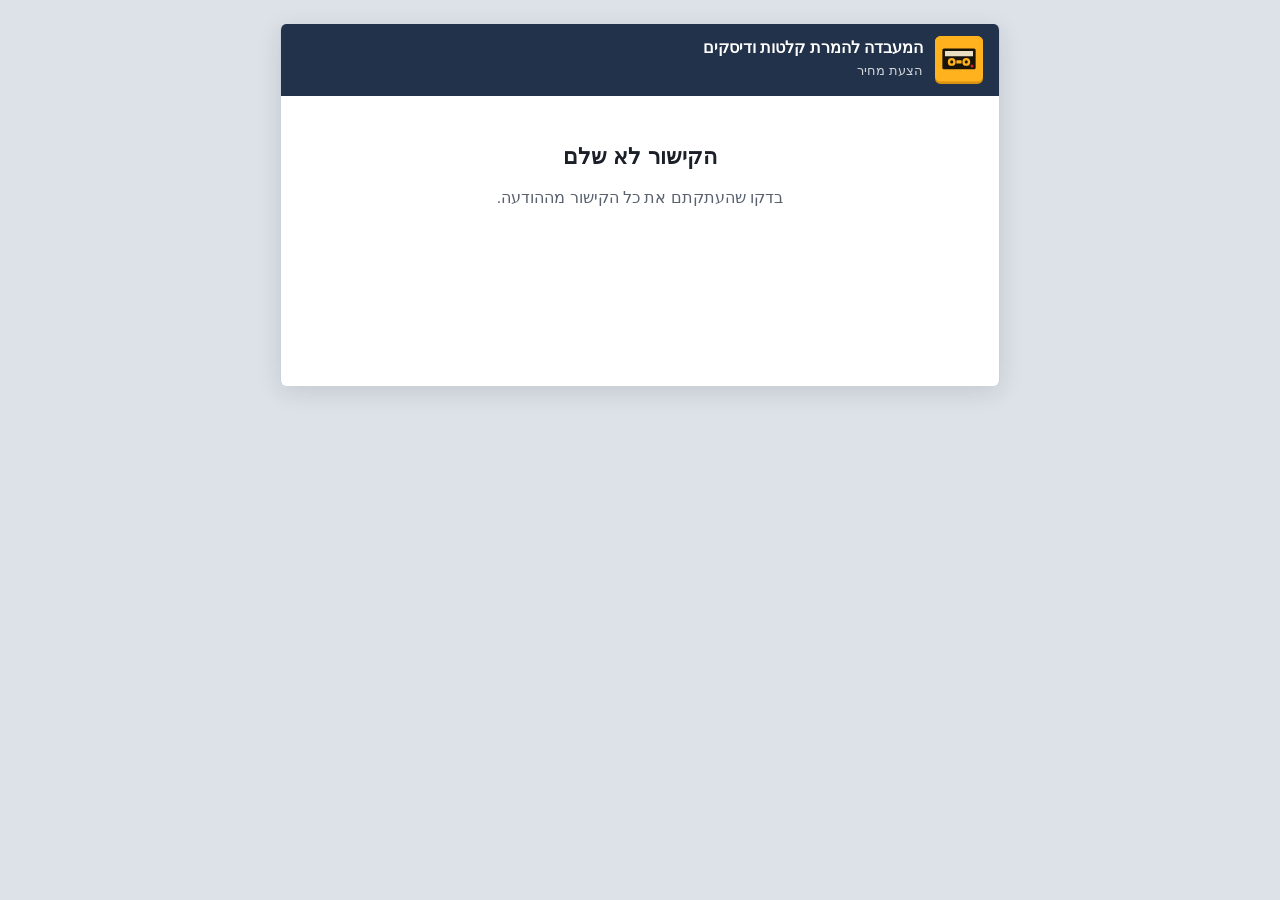
<file: p.html>
<!doctype html>
<html lang="he" dir="rtl">
<head>
<meta charset="utf-8">
<meta name="viewport" content="width=device-width, initial-scale=1, viewport-fit=cover">
<meta name="robots" content="noindex, nofollow">
<meta name="theme-color" content="#22324A">
<title>הצעת מחיר | המעבדה להמרת קלטות ודיסקים</title>
<meta property="og:title" content="הצעת המחיר שלך מהמעבדה להמרת קלטות ודיסקים">
<meta property="og:description" content="כל הפרטים, המחיר והתשלום המאובטח במקום אחד.">
<meta property="og:locale" content="he_IL">
<meta property="og:type" content="website">
<link rel="icon" href="icon.svg" type="image/svg+xml">
<!-- Customer quote page (spec crm/אפיון-הצעת-מחיר.md). Opened as p.html#<orders.quote_token> (staff preview: p.html?preview=1#<token>).
     Talks only to the edge function "quote". Look: the questionnaire's design language (q.html), motion at the same light level. -->
<style>
  :root {
    color-scheme: light;
    --backdrop: #DDE2E8; --surface: #FFFFFF; --box-head: #E8EDF3; --ink: #1B1F27; --ink-muted: #59616E;
    --bar: #22324A; --bar-2: #2C3F5C; --on-bar: #FFFFFF; --link: #1A4FA0; --stamp: #FFB21E; --stamp-dark: #D9940F; --on-stamp: #1A1408; --stamp-text: #9A5B00;
    --rec: #C42A2A; --ok: #1F6F5C; --ok-bg: #E9F5F0; --line: #C9D1DB; --row-alt: #F6F8FA; --sel: #FFF6E0;
    --sans: Arial, "Arial Hebrew", Tahoma, sans-serif;
    --radius-sm: 3px; --radius: 6px; --shadow-button: inset 0 -3px 0 rgba(0,0,0,0.22), 0 1px 2px rgba(20,26,36,0.18);
  }
  * { box-sizing: border-box; }
  html { -webkit-text-size-adjust: 100%; }
  body { margin: 0; background: var(--backdrop); color: var(--ink); font: 16px/25px var(--sans); }
  a { color: var(--link); }
  button, input { font: inherit; color: inherit; }
  :focus-visible { outline: 2px solid var(--ink); outline-offset: 2px; }
  .site { max-width: 720px; margin: 0 auto; background: var(--surface); min-height: 100vh; border-inline: 1px solid var(--line); padding-bottom: 112px; overflow-x: clip; }
  .header { background: var(--bar); color: var(--on-bar); display: flex; align-items: center; gap: 12px; padding: 12px 16px; }
  .header svg { width: 48px; height: 48px; flex: none; }
  .header .t { font-weight: 700; font-size: 16px; line-height: 20px; }
  .header .s { font-size: 13px; opacity: .8; }
  .muted { color: var(--ink-muted); }
  .small { font-size: 14px; line-height: 20px; }
  .num { direction: ltr; unicode-bidi: isolate; white-space: nowrap; }
  .hidden { display: none !important; }

  /* hero: who it's for, the total, how long it's held */
  .hero { background: linear-gradient(180deg, var(--bar) 0%, var(--bar-2) 100%); color: var(--on-bar); padding: 20px 16px 22px; display: grid; gap: 14px; }
  .hero h1 { margin: 0; font-size: 26px; line-height: 32px; }
  .hero p { margin: 0; opacity: .85; font-size: 15px; line-height: 22px; }
  .hero-total { display: flex; align-items: baseline; gap: 10px; flex-wrap: wrap; }
  .hero-total .amt { font-size: 40px; line-height: 44px; font-weight: 700; letter-spacing: -.5px; }
  .hero-total s { font-size: 18px; opacity: .65; }
  .hero-total .lbl { font-size: 14px; opacity: .8; width: 100%; }
  .hero-save { display: inline-block; background: var(--ok); color: #fff; font-size: 13px; font-weight: 700; padding: 2px 10px; border-radius: 99px; }
  .stamp { display: flex; align-items: center; gap: 10px; background: var(--stamp); color: var(--on-stamp); border-radius: var(--radius); padding: 10px 12px; font-weight: 700; font-size: 15px; line-height: 21px; box-shadow: inset 0 -3px 0 var(--stamp-dark); }
  .stamp svg { width: 22px; height: 22px; flex: none; }
  .stamp.off { background: #E8EDF3; color: var(--ink); box-shadow: inset 0 -3px 0 var(--line); font-weight: 400; }
  .hero .btn { justify-self: start; }
  .thumbs { display: flex; gap: 6px; overflow-x: auto; padding-bottom: 2px; scrollbar-width: none; }
  .thumbs a { flex: none; width: 64px; height: 64px; border: 2px solid rgba(255,255,255,.7); border-radius: var(--radius-sm); overflow: hidden; display: block; }
  .thumbs img { width: 100%; height: 100%; object-fit: cover; display: block; }

  .wrap { padding: 20px 16px; display: grid; gap: 28px; }
  .box { border: 1px solid var(--line); border-radius: var(--radius-sm); background: var(--surface); }
  .box-head { background: var(--box-head); border-bottom: 1px solid var(--line); padding: 8px 16px; font-weight: 700; margin: 0; font-size: 16px; display: flex; align-items: center; gap: 8px; }
  .box-head .n { width: 24px; height: 24px; border-radius: var(--radius-sm); background: var(--surface); border: 1px solid var(--line); color: var(--stamp-text); text-align: center; line-height: 22px; font-size: 14px; flex: none; }
  .box-head .aside { margin-inline-start: auto; font-weight: 400; font-size: 13px; color: var(--ink-muted); }
  .box-body { padding: 12px 16px; display: grid; gap: 12px; }
  .note { background: var(--row-alt); border-inline-start: 3px solid var(--ok); padding: 8px 12px; font-size: 14px; line-height: 20px; }
  .note.warn { border-color: var(--stamp); background: var(--sel); }

  /* quote rows */
  .lines { display: grid; }
  .gift-sum s { color: #D93025; font-weight: 400; text-decoration-thickness: 2px; margin-inline-end: 4px; }
  .gift-sum b { color: var(--ok); }
  .lrow { display: grid; grid-template-columns: 44px 1fr auto; gap: 12px; align-items: center; padding: 10px 0; border-bottom: 1px solid var(--line); }
  .lrow:last-child { border-bottom: 0; }
  .lrow svg { width: 44px; height: 32px; }
  .lrow .nm { font-weight: 700; min-width: 0; line-height: 21px; }
  .lrow .sub { display: block; font-size: 13px; color: var(--ink-muted); line-height: 18px; font-weight: 400; }
  .lrow .sub bdi { direction: ltr; }
  .lrow .sum { font-weight: 700; text-align: left; }
  .lrow .sum small { display: block; font-weight: 400; font-size: 12px; color: var(--ink-muted); line-height: 16px; }
  .lrow.extra { grid-template-columns: 1fr auto; } /* discount-like rows without an icon */
  .totals { display: grid; gap: 6px; }
  .totals .r { display: flex; justify-content: space-between; gap: 12px; font-size: 15px; }
  .totals .disc { color: var(--ok); font-weight: 700; }
  .totals .disc .tag { display: inline-block; background: var(--ok-bg); border-radius: 99px; padding: 0 8px; font-size: 13px; font-weight: 700; margin-inline-start: 6px; }
  .totals .grand { font-size: 22px; line-height: 30px; font-weight: 700; border-top: 2px solid var(--ink); padding-top: 10px; margin-top: 4px; align-items: baseline; }
  .totals s { color: var(--ink-muted); font-weight: 400; font-size: 16px; }
  .totals .grand > span:last-child { display: inline-flex; gap: 10px; align-items: baseline; }
  .vat { font-size: 13px; color: var(--ink-muted); }
  .flash { animation: flash .9s ease-out; }
  @keyframes flash { 0% { background: var(--sel); box-shadow: 0 0 0 6px var(--sel); } 100% { background: transparent; box-shadow: 0 0 0 6px transparent; } }
  /* on dark backgrounds (hero, pay bar) the change shows as a short yellow glow of the number */
  .hero .flash, .pay-bar .flash { animation: flashDark 1s ease-out; }
  @keyframes flashDark { 0% { color: var(--stamp); } 100% { color: inherit; } }

  /* upsell cards */
  .offers { display: grid; gap: 10px; }
  .offer { display: grid; grid-template-columns: 48px 1fr auto; gap: 12px; align-items: center; border: 1px solid var(--line); border-radius: var(--radius); padding: 12px; background: var(--surface); cursor: pointer; transition: border-color .15s, background .15s, box-shadow .15s; }
  .offer.on { border-color: var(--stamp-dark); background: var(--sel); box-shadow: inset 0 0 0 1px var(--stamp-dark); }
  .offer .ic { width: 48px; height: 48px; border-radius: var(--radius); background: var(--box-head); display: grid; place-items: center; overflow: hidden; }
  .offer .ic svg { width: 40px; height: 31px; }
  .offer .ic img { width: 100%; height: 100%; object-fit: cover; }
  .offer .tx { min-width: 0; }
  .offer b { display: block; line-height: 21px; }
  .offer .d { display: block; font-size: 14px; line-height: 20px; color: var(--ink-muted); }
  .offer .price { font-weight: 700; color: var(--stamp-text); font-size: 15px; }
  .offer .added { color: var(--ok); font-size: 13px; font-weight: 700; }
  .offer .rec { display: inline-block; margin-inline-start: 6px; padding: 0 8px; border-radius: 999px; background: var(--stamp); color: var(--on-stamp); font-size: 12px; line-height: 20px; vertical-align: 2px; }
  .sw { position: relative; width: 52px; height: 30px; flex: none; }
  .sw input { position: absolute; inset: 0; opacity: 0; margin: 0; cursor: pointer; z-index: 1; }
  .sw span { position: absolute; inset: 0; background: var(--line); border-radius: 99px; transition: background .2s; }
  .sw span::after { content: ''; position: absolute; top: 3px; inset-inline-start: 3px; width: 24px; height: 24px; border-radius: 50%; background: #fff; box-shadow: 0 1px 3px rgba(0,0,0,.3); transition: transform .2s; }
  .sw input:checked + span { background: var(--stamp-dark); }
  .sw input:checked + span::after { transform: translateX(-22px); }
  .sw input:focus-visible + span { outline: 2px solid var(--ink); outline-offset: 2px; }
  .pills { display: flex; flex-wrap: wrap; gap: 6px; margin-top: 6px; }
  .pill { cursor: pointer; position: relative; }
  .pill input { position: absolute; opacity: 0; pointer-events: none; }
  .pill > span { display: inline-flex; align-items: center; gap: 6px; min-height: 34px; padding: 4px 12px; border: 1px solid var(--line); border-radius: 99px; background: var(--surface); font-size: 14px; font-weight: 700; }
  .pill input:checked + span { border-color: var(--stamp-dark); background: var(--sel); box-shadow: inset 0 0 0 1px var(--stamp-dark); }
  .pill input:focus-visible + span { outline: 2px solid var(--ink); outline-offset: 2px; }

  /* fields */
  .field { display: grid; gap: 4px; }
  .field > span { font-weight: 700; font-size: 14px; }
  .field input { font-size: 16px; padding: 10px; border: 1px solid var(--line); border-radius: var(--radius-sm); background: var(--surface); width: 100%; min-height: 46px; }
  .field.bad input { border-color: var(--rec); box-shadow: 0 0 0 1px var(--rec); }
  .row2 { display: grid; grid-template-columns: 1fr 1fr; gap: 8px; }
  .check { display: flex; gap: 10px; align-items: flex-start; cursor: pointer; }
  .check input { width: 22px; height: 22px; margin: 1px 0 0; accent-color: var(--stamp-dark); flex: none; }
  .check.bad span { color: var(--rec); font-weight: 700; }
  details.terms summary { cursor: pointer; color: var(--link); text-decoration: underline; font-size: 14px; }
  details.terms div { white-space: pre-wrap; font-size: 13px; line-height: 19px; max-height: 200px; overflow: auto; border: 1px solid var(--line); padding: 10px; margin-top: 8px; background: var(--row-alt); }
  .err { color: var(--rec); font-weight: 700; font-size: 14px; }
  .err:empty { display: none; }
  .trust { display: flex; gap: 8px; align-items: center; font-size: 13px; color: var(--ink-muted); line-height: 18px; }
  .trust svg { width: 18px; height: 18px; flex: none; }
  .save-st { font-size: 13px; color: var(--ink-muted); }
  .save-st:empty { display: none; }

  /* buttons */
  .btn { display: inline-flex; align-items: center; justify-content: center; gap: 8px; min-height: 48px; padding: 10px 20px; border-radius: var(--radius-sm); font: 700 17px/22px var(--sans); text-decoration: none; cursor: pointer; box-shadow: var(--shadow-button); border: 1px solid transparent; }
  .btn:active { box-shadow: none; transform: translateY(2px); }
  .btn-primary { background: var(--stamp); color: var(--on-stamp); border-color: var(--stamp-dark); }
  .btn-secondary { background: var(--surface); color: var(--ink); border-color: var(--line); }
  .btn-ghost { background: transparent; color: var(--on-bar); border-color: rgba(255,255,255,.45); box-shadow: none; }
  .btn[disabled] { opacity: .6; cursor: default; }
  .link { background: none; border: 0; color: var(--link); text-decoration: underline; cursor: pointer; padding: 0; font-size: 14px; }
  .foot { display: flex; gap: 10px; flex-wrap: wrap; justify-content: center; align-items: center; font-size: 14px; }

  /* sticky pay bar */
  .pay-bar { position: fixed; bottom: 0; left: 0; right: 0; z-index: 6; background: var(--bar); color: var(--on-bar); padding: 10px max(16px, env(safe-area-inset-right)) calc(10px + env(safe-area-inset-bottom)) max(16px, env(safe-area-inset-left)); box-shadow: 0 -4px 14px rgba(20,26,36,.18); transform: translateY(0); transition: transform .25s; }
  .pay-bar.away { transform: translateY(110%); }
  .pay-bar .in { max-width: 688px; margin: 0 auto; display: flex; gap: 12px; align-items: center; }
  .pay-bar .amt { font-size: 12px; line-height: 15px; opacity: .9; min-width: 0; }
  .pay-bar .amt b { display: block; font-size: 22px; line-height: 26px; opacity: 1; }
  .pay-bar .amt s { opacity: .6; font-size: 13px; }
  .pay-bar .btn { flex: 1; }

  .center { text-align: center; padding: 48px 16px; }
  .done { padding: 0 0 8px; }
  .done .hero { text-align: center; justify-items: center; padding: 28px 16px; }
  .done .tick { width: 64px; height: 64px; border-radius: 50%; background: var(--ok); display: grid; place-items: center; }
  .done .tick svg { width: 34px; height: 34px; }
  .steps { display: grid; gap: 0; counter-reset: s; }
  .steps li { list-style: none; display: grid; grid-template-columns: 28px 1fr; gap: 10px; padding: 8px 0; font-size: 15px; line-height: 21px; }
  .steps li::before { counter-increment: s; content: counter(s); width: 28px; height: 28px; border-radius: 50%; background: var(--box-head); border: 1px solid var(--line); display: grid; place-items: center; font-weight: 700; font-size: 14px; color: var(--stamp-text); }
  .steps li.now::before { background: var(--ok); border-color: var(--ok); color: #fff; content: '✓'; }
  .steps { margin: 0; padding: 0; }
  .busy { opacity: .6; pointer-events: none; }
  .preview-tag { background: var(--rec); color: #fff; text-align: center; font-size: 13px; font-weight: 700; padding: 4px; }
  .skel { height: 14px; border-radius: 4px; background: linear-gradient(90deg, var(--box-head), var(--row-alt), var(--box-head)); background-size: 200% 100%; animation: sk 1.2s linear infinite; }
  @keyframes sk { to { background-position: -200% 0; } }
  #lightbox { border: 0; padding: 0; background: transparent; max-width: 100vw; max-height: 100vh; width: 100vw; height: 100vh; overflow: hidden; }
  #lightbox[open] { display: flex; align-items: center; justify-content: center; }
  #lightbox::backdrop { background: rgba(10,12,16,.88); }
  #lbImg { max-width: calc(100vw - 32px); max-height: calc(100vh - 120px); border-radius: var(--radius-sm); background: #fff; }
  .lb-x { position: fixed; top: max(14px, env(safe-area-inset-top)); left: 14px; width: 48px; height: 48px; border-radius: 50%; border: 2px solid #fff; background: rgba(0,0,0,.55); color: #fff; font: 700 30px/42px var(--sans); cursor: pointer; padding: 0; }
  @media (max-width: 480px) { .wrap { padding: 16px 12px; gap: 24px; } .site { border: 0; } .hero { padding: 18px 12px 20px; } .hero-total .amt { font-size: 36px; } }
  @media (min-width: 721px) { .site { margin-top: 24px; margin-bottom: 24px; min-height: 0; border-radius: var(--radius); overflow: hidden; box-shadow: 0 6px 24px rgba(20,26,36,.12); } }
  @media (prefers-reduced-motion: reduce) { *, *::before, *::after { animation: none !important; transition: none !important; } }
  @media print {
    body { background: #fff; }
    .site { border: 0; padding: 0; max-width: none; margin: 0; box-shadow: none; }
    .pay-bar, .no-print, .preview-tag, .thumbs { display: none !important; }
    .hero { background: #fff; color: var(--ink); border-bottom: 2px solid var(--ink); }
    .stamp { box-shadow: none; border: 1px solid var(--stamp-dark); }
    .box { break-inside: avoid; }
  }
</style>
</head>
<body>
<noscript><p style="padding:24px;font-family:sans-serif">כדי לראות את ההצעה צריך לאפשר JavaScript בדפדפן, או לכתוב לנו בוואטסאפ.</p></noscript>
<div class="site">
  <div class="preview-tag hidden" id="previewTag">תצוגה מקדימה לצוות. לא נספרת כצפייה של הלקוח</div>
  <header class="header">
    <svg viewBox="0 0 240 240" aria-hidden="true"><rect width="240" height="240" rx="28" fill="#D9940F"/><rect width="240" height="228" rx="28" fill="#FFB21E"/><g transform="translate(36.8 62) scale(2.6)"><rect width="64" height="40" rx="3" fill="#1A1408"/><rect x="5" y="5" width="54" height="10" rx="1" fill="#EADFC2"/><circle cx="18" cy="26" r="7.5" fill="#FFB21E"/><circle cx="46" cy="26" r="7.5" fill="#FFB21E"/><circle cx="18" cy="26" r="3" fill="#1A1408"/><circle cx="46" cy="26" r="3" fill="#1A1408"/><rect x="27" y="23" width="10" height="6" rx="1" fill="#FFB21E"/><circle cx="57" cy="34" r="3" fill="#C42A2A"/></g></svg>
    <div><div class="t">המעבדה להמרת קלטות ודיסקים</div><div class="s" id="hdrSub">הצעת מחיר</div></div>
  </header>
  <main id="main"><div class="wrap" aria-busy="true"><div class="skel" style="width:60%;height:26px"></div><div class="skel"></div><div class="skel" style="width:80%"></div><div class="skel" style="width:40%"></div></div></main>
</div>
<div class="pay-bar hidden" id="bar"><div class="in"><div class="amt">לתשלום <s class="num" id="barFull"></s><b class="num" id="barAmt"></b></div><button class="btn btn-primary" id="payBtn">אישור ותשלום</button></div></div>
<dialog id="lightbox" aria-label="תמונה בגודל מלא"><button type="button" class="lb-x" id="lbX" aria-label="סגירה">×</button><img id="lbImg" alt=""></dialog>

<script src="config.js?v=1795712641"></script>
<script src="addon-icons.js?v=1795712641"></script>
<script>
'use strict';
const API = CRM_CONFIG.url + '/functions/v1/quote';
const TOKEN = location.hash.replace(/^#\/?/, '').trim();
const PREVIEW = new URLSearchParams(location.search).get('preview') === '1';
const $ = (s, r = document) => r.querySelector(s), $$ = (s, r = document) => [...r.querySelectorAll(s)];
const esc = s => String(s ?? '').replace(/[&<>"']/g, c => ({ '&': '&amp;', '<': '&lt;', '>': '&gt;', '"': '&quot;', "'": '&#39;' }[c]));
const ils = n => Number(n).toLocaleString('he-IL', { maximumFractionDigits: 2 }) + ' ₪';
let D = null;

// ---------- icons ----------
const IC = {
  1: '<rect x="2" y="6" width="40" height="22" rx="2" fill="#1B1F27"/><rect x="6" y="9" width="32" height="6" fill="#EADFC2"/><circle cx="14" cy="21" r="4" fill="#FFB21E"/><circle cx="30" cy="21" r="4" fill="#FFB21E"/>',
  2: '<rect x="8" y="8" width="28" height="18" rx="2" fill="#1B1F27"/><rect x="11" y="10" width="22" height="5" fill="#EADFC2"/><circle cx="16" cy="20" r="3" fill="#FFB21E"/><circle cx="28" cy="20" r="3" fill="#FFB21E"/>',
  3: '<rect x="4" y="7" width="36" height="21" rx="2" fill="#59616E"/><rect x="8" y="10" width="28" height="9" rx="1" fill="#EADFC2"/><circle cx="15" cy="15" r="3" fill="#1B1F27"/><circle cx="29" cy="15" r="3" fill="#1B1F27"/><path d="M12 28l3-5h14l3 5z" fill="#1B1F27"/>',
  4: '<circle cx="22" cy="17" r="15" fill="#1B1F27"/><circle cx="22" cy="17" r="10" fill="none" stroke="#3A3F4A"/><circle cx="22" cy="17" r="5" fill="#C42A2A"/><circle cx="22" cy="17" r="1.2" fill="#fff"/>',
  5: '<circle cx="22" cy="17" r="14" fill="#E4532F"/><circle cx="22" cy="17" r="9" fill="#1F1F25"/><circle cx="22" cy="17" r="3" fill="#E4532F"/><circle cx="22" cy="7" r="2" fill="#fff"/><circle cx="22" cy="27" r="2" fill="#fff"/><circle cx="12" cy="17" r="2" fill="#fff"/><circle cx="32" cy="17" r="2" fill="#fff"/>',
  6: '<circle cx="22" cy="17" r="15" fill="#59616E"/><circle cx="22" cy="17" r="10" fill="#1F1F25"/><circle cx="22" cy="17" r="3.5" fill="#59616E"/>',
  7: '<circle cx="22" cy="17" r="15" fill="#C9D1DB"/><circle cx="22" cy="17" r="15" fill="none" stroke="#8C96A3"/><circle cx="22" cy="17" r="4" fill="#fff" stroke="#8C96A3"/>',
  8: '<rect x="6" y="4" width="32" height="26" fill="#fff" stroke="#8C96A3"/><rect x="9" y="7" width="26" height="17" fill="#8AB4F8"/><path d="M9 24l8-8 6 6 4-3 8 5z" fill="#1F6F5C"/>',
  9: '<rect x="10" y="3" width="24" height="28" rx="2" fill="#EADFC2" stroke="#8C96A3"/><rect x="14" y="8" width="16" height="13" fill="#59616E"/>',
  21: '<circle cx="11" cy="15" r="10" fill="#8C96A3"/><circle cx="11" cy="15" r="7" fill="#3A2A20"/><circle cx="33" cy="15" r="10" fill="#8C96A3"/><circle cx="33" cy="15" r="7" fill="#3A2A20"/><path d="M11 25 L33 25" stroke="#1B1F27" stroke-width="1.6"/>',
};
const icon = id => `<svg viewBox="0 0 44 34" aria-hidden="true">${IC[id] || IC[1]}</svg>`;
// upsell icons: the product picture when there is one, otherwise the shared add-on icon (addon-icons.js)
const offerIcon = o => o.image ? `<img src="${esc(o.image)}" alt="">` : addonIcon(o.pid);
const SV = {
  clock: '<svg viewBox="0 0 24 24" fill="none" stroke="currentColor" stroke-width="2" stroke-linecap="round" aria-hidden="true"><circle cx="12" cy="12" r="9"/><path d="M12 7v5l3 2"/></svg>',
  lock: '<svg viewBox="0 0 24 24" fill="none" stroke="currentColor" stroke-width="2" stroke-linecap="round" aria-hidden="true"><rect x="5" y="11" width="14" height="10" rx="2"/><path d="M8 11V8a4 4 0 0 1 8 0v3"/></svg>',
  tick: '<svg viewBox="0 0 24 24" fill="none" stroke="#fff" stroke-width="3" stroke-linecap="round" stroke-linejoin="round" aria-hidden="true"><path d="M5 12.5 10 17l9-10"/></svg>',
};
/** "קלטת וידאו (VHS / VHS-C)" → main "קלטת וידאו" + latin sub "VHS / VHS-C", so mixed Hebrew/English never breaks mid-line */
function splitName(n) { const m = String(n || '').match(/^(.*?)\s*\(([^)]*)\)\s*$/); return m ? [m[1], m[2]] : [n, '']; }

// ---------- server ----------
async function api(body) {
  const r = await fetch(API + (body ? '' : '?t=' + encodeURIComponent(TOKEN) + (PREVIEW ? '&preview=1' : '')), body
    ? { method: 'POST', headers: { 'Content-Type': 'application/json' }, body: JSON.stringify({ t: TOKEN, ...body }) } : undefined);
  const d = await r.json().catch(() => ({}));
  if (!r.ok) { const e = new Error(d.message || d.error || 'error'); e.data = d; e.status = r.status; throw e; }
  return d;
}
async function start() {
  $('#previewTag').classList.toggle('hidden', !PREVIEW);
  if (!TOKEN) return fatal('הקישור לא שלם', 'בדקו שהעתקתם את כל הקישור מההודעה.');
  try { D = await api(); }
  catch (e) { return fatal(e.status === 404 ? 'הקישור לא נמצא' : 'משהו לא נטען', e.status === 404 ? 'בדקו את הקישור או כתבו לנו.' : 'נסו לרענן את הדף בעוד רגע.'); }
  if (D.paid) return renderPaid();
  if (D.closed && !PREVIEW) return fatal('ההצעה הזו כבר לא פעילה', 'רוצים לחדש אותה? כתבו לנו ונשמח לעזור.');
  render();
}
function fatal(t, p) { $('#bar').classList.add('hidden'); $('#main').innerHTML = `<div class="center"><h1 style="font-size:22px;margin:0 0 8px">${esc(t)}</h1><p class="muted">${esc(p)}</p>${waBtn()}</div>`; }
function waNum() { const d = String(D?.settings?.business_whatsapp || '').replace(/\D/g, '').replace(/^00/, ''); return !d ? '' : d.startsWith('972') ? d : '972' + d.replace(/^0/, ''); }
function waBtn(text = 'שלום, יש לי שאלה על הצעת המחיר', cls = 'btn btn-secondary', label = 'כתבו לנו בוואטסאפ') { const n = waNum(); return n ? `<a class="${cls}" href="https://wa.me/${n}?text=${encodeURIComponent(text)}" target="_blank" rel="noopener">${label}</a>` : ''; }

// "המחיר הזה שמור לך עד יום חמישי 26.11 בשעה 23:59"
function holdText() {
  if (!D.valid_until || D.expired) return '';
  const d = new Date(D.valid_until), tz = { timeZone: 'Asia/Jerusalem' };
  const day = d.toLocaleDateString('he-IL', { ...tz, weekday: 'long' }), date = d.toLocaleDateString('he-IL', { ...tz, day: 'numeric', month: 'numeric' });
  const time = d.toLocaleTimeString('he-IL', { ...tz, hour: '2-digit', minute: '2-digit', hour12: false });
  return `המחיר הזה שמור לך עד ${day} ${date} בשעה ${time}`;
}
const hasSaving = () => D.quote.discounts.length > 0 && D.quote.full_price > D.quote.total;
const itemsCount = () => D.quote.media.reduce((s, l) => s + Number(l.qty || 0), 0);

// ---------- page parts ----------
function heroHtml() {
  const c = D.customer, q = D.quote, hold = holdText();
  return `<section class="hero">
    <div><h1>${esc(c.first_name ? c.first_name + ', ההצעה שלך מוכנה' : 'ההצעה שלך מוכנה')}</h1>
      <p>עברנו על מה ששלחת. זה המחיר הסופי, כולל כל מה שבחרת בשאלון.</p></div>
    ${D.photos.length ? `<div class="thumbs">${D.photos.map(p => `<a href="${esc(p.url)}" aria-label="תמונה של החומרה"><img src="${esc(p.url)}" alt=""></a>`).join('')}</div>` : ''}
    <div class="hero-total" id="heroTotal"><span class="lbl">${itemsCount() ? `${itemsCount()} פריטים להמרה · ` : ''}לתשלום, כולל מע"מ</span>
      <span class="amt num">${ils(q.total)}</span>${hasSaving() ? `<s class="num">${ils(q.full_price)}</s> <span class="hero-save">חוסכים <span class="num">${ils(q.saving)}</span></span>` : ''}</div>
    ${hold ? `<div class="stamp">${SV.clock}<span>${esc(hold)}${hasSaving() ? '. אחרי זה ההנחות יורדות.' : ''}</span></div>` : ''}
    ${D.expired ? `<div class="stamp off">${SV.clock}<span>תוקף ההנחות בהצעה הזו הסתיים, ולכן זה המחיר המלא. אפשר עדיין לאשר ולשלם.</span></div>` : ''}
  </section>`;
}
/** gift add-ons the customer turned on (price list → תוספות, "מתנה"): "חינם" with the gift value struck through in red */
function pickupRow() {
  return (D.included || []).map(p => `<div class="lrow">${addonIcon(p.id)}<div class="nm">${esc(p.name)}<span class="sub">🎁 מתנה בשבילך</span></div><div class="sum num gift-sum">${Number(p.gift_value) > 0 ? `<s>${ils(p.gift_value)}</s> ` : ''}<b>חינם</b></div></div>`).join('');
}
function linesHtml() {
  const q = D.quote;
  return `<section class="box"><h2 class="box-head"><span class="n">1</span>מה אנחנו ממירים בשבילך<span class="aside">${itemsCount()} פריטים</span></h2><div class="box-body"><div class="lines">
      ${q.media.map(l => { const [a, b] = splitName(l.name); return `<div class="lrow">${icon(l.product_id)}<div class="nm">${esc(a)}<span class="sub">${b ? `<bdi>${esc(b)}</bdi> · ` : ''}<span class="num">${l.qty}</span> × <span class="num">${ils(l.unit_price)}</span></span></div><div class="sum num">${ils(l.sum)}</div></div>`; }).join('')}
      ${q.extras.map(l => { const [a, b] = splitName(l.name); const incl = l.included ? (l.included >= l.qty ? 'כלול בחבילה' : `${l.included} כלול בחבילה`) : '';
        const sub = [b ? `<bdi>${esc(b)}</bdi>` : '', l.qty > 1 ? `<span class="num">${l.qty}</span> × <span class="num">${ils(l.unit_price)}</span>` : '', incl, l.contents ? 'כולל: ' + esc(l.contents) : ''].filter(Boolean).join(' · ');
        return `<div class="lrow">${addonIcon(l.product_id)}<div class="nm">${esc(a)}${sub ? `<span class="sub">${sub}</span>` : ''}</div><div class="sum num">${!l.sum && l.included ? 'כלול' : ils(l.sum)}</div></div>`; }).join('')}
      ${pickupRow()}
    </div>
    <div class="totals" id="totals">
      ${hasSaving() || q.min_order_fill > 0 ? `<div class="r"><span>סה"כ לפני הנחות</span><span class="num">${ils(q.subtotal)}</span></div>` : ''}
      ${q.discounts.map(x => `<div class="r disc"><span>${esc(x.label)}</span><span class="num">${x.kind === 'gift' ? 'מתנה' : '−' + ils(x.amount)}</span></div>`).join('')}
      ${q.min_order_fill > 0 ? `<div class="r"><span>השלמה למינימום הזמנה</span><span class="num">${ils(q.min_order_fill)}</span></div>` : ''}
      <div class="r grand"><span>לתשלום</span><span>${hasSaving() ? `<s class="num">${ils(q.full_price)}</s>` : ''}<span class="num">${ils(q.total)}</span></span></div>
      <div class="vat">כל המחירים כוללים מע"מ</div>
    </div></div></section>`;
}
function offersHtml() {
  if (!D.offers.length) return '';
  return `<section class="box no-print"><h2 class="box-head"><span class="n">2</span>רוצים להוסיף?<span class="aside">לא חובה</span></h2><div class="box-body"><div class="offers">${D.offers.map(o => {
    const usb = o.pid === 'usb', cur = usb ? (o.sizes.find(s => s.size === (o.size || 32)) || o.sizes[0]) : null, price = usb ? cur.price : o.price;
    const [name] = splitName(usb ? 'דיסק און קי עם כל הקבצים' : o.name);
    return `<div class="offer ${o.on ? 'on' : ''}" data-offer="${esc(o.pid)}"><div class="ic">${offerIcon(o)}</div><div class="tx"><b>${esc(name)}${o.recommended ? ' <span class="rec">מומלץ</span>' : ''}</b>${o.notes ? `<span class="d">${esc(o.notes)}</span>` : ''}
        ${usb ? `<div class="pills" role="radiogroup" aria-label="גודל">${o.sizes.map(s => `<label class="pill"><input type="radio" name="usbSize" value="${s.size}" ${(o.size || 32) === s.size ? 'checked' : ''}><span><span class="num">${s.size}GB</span> · <span class="num">${ils(s.price)}</span></span></label>`).join('')}</div>`
          : o.on ? `<span class="added">✓ נוסף להזמנה · <span class="num">${ils(price)}</span></span>` : `<span class="price num">+${ils(price)}</span>`}</div>
      <label class="sw"><input type="checkbox" data-addon="${esc(o.pid)}" ${o.on ? 'checked' : ''} aria-label="הוספת ${esc(name)}"><span></span></label></div>`;
  }).join('')}</div><div class="small muted">התוספות במחיר מלא, והסכום מתעדכן מיד.</div></div></section>`;
}
function invoiceHtml(n) {
  const c = D.customer;
  return `<section class="box"><h2 class="box-head"><span class="n">${n}</span>פרטים לחשבונית<span class="aside save-st" id="invSave"></span></h2><div class="box-body">
    <div class="small" id="invPriv" ${c.invoice_business ? 'hidden' : ''}>החשבונית תצא על שם <b>${esc(c.full_name || '')}</b>${c.id_number ? ` · ת"ז <span class="num">${esc(c.id_number)}</span>` : ''}</div>
    <label class="check"><input type="checkbox" id="invBiz" ${c.invoice_business ? 'checked' : ''}><span>חשבונית על שם עסק</span></label>
    <div class="row2 ${c.invoice_business ? '' : 'hidden'}" id="invBizF">
      <label class="field"><span>שם העסק</span><input data-inv="business_name" value="${esc(c.business_name || '')}" autocomplete="organization"></label>
      <label class="field"><span>ח.פ / עוסק מורשה</span><input data-inv="business_id" value="${esc(c.business_id || '')}" inputmode="numeric"></label>
    </div>
  </div></section>`;
}
function acceptHtml(n) {
  const c = D.customer;
  return `<section class="box" id="acceptBox"><h2 class="box-head"><span class="n">${n}</span>אישור ההזמנה</h2><div class="box-body">
    <label class="check" id="termsL"><input type="checkbox" id="terms"><span>קראתי ואני מאשר/ת את תנאי השירות ומדיניות הפרטיות</span></label>
    ${D.settings.terms ? `<details class="terms"><summary>לקריאת התקנון ומדיניות הפרטיות</summary><div>${esc(D.settings.terms)}</div></details>` : ''}
    <label class="field" id="nameF"><span>שם מלא</span><input id="accName" value="${esc(D.accepted_name || c.full_name || '')}" autocomplete="name" placeholder="שם פרטי ומשפחה"></label>
    <div class="err" id="accErr" role="alert"></div>
    <button class="btn btn-primary" id="payBtn2" style="width:100%">אישור ותשלום · <span class="num" id="payAmt2">${ils(D.quote.total)}</span></button>
    <div class="trust">${SV.lock}<span>תשלום מאובטח באשראי דרך SUMIT, עד 3 תשלומים. חשבונית נשלחת למייל מיד.</span></div>
  </div></section>`;
}
function nextHtml() {
  return `<section class="box"><h2 class="box-head">מה קורה אחרי התשלום</h2><div class="box-body"><ol class="steps">
    <li>מתאמים איתך יום לאיסוף החומרים מהבית</li><li>החומרים מגיעים למעבדה, וכל פריט מקבל ברקוד</li><li>ממירים, ושולחים לך את הקבצים בדרך שבחרת</li></ol></div></section>`;
}
function render() {
  $('#hdrSub').textContent = 'הצעת מחיר · הזמנה ' + D.order_id;
  const hasOffers = D.offers.length > 0;
  $('#main').innerHTML = `${heroHtml()}<div class="wrap">
    <div id="linesBox">${linesHtml()}</div>
    <div id="offersBox" ${hasOffers ? '' : 'hidden'}>${offersHtml()}</div>
    ${invoiceHtml(hasOffers ? 3 : 2)}
    ${acceptHtml(hasOffers ? 4 : 3)}
    ${nextHtml()}
    <div class="foot no-print"><button class="link" id="printBtn">שמירה כ-PDF / הדפסה</button>${waNum() ? `<span class="muted">·</span>${waBtn('שלום, אני רוצה לשנות משהו בהצעה', 'link', 'רוצים לשנות משהו? כתבו לנו')}` : ''}</div>
  </div>`;
  paintBar(); bind(); watchBar();
}
function paintBar() {
  $('#barAmt').textContent = ils(D.quote.total);
  $('#barFull').textContent = hasSaving() ? ils(D.quote.full_price) : '';
  $('#bar').classList.remove('hidden');
}
function repaintQuote() {
  const old = D._lastTotal; D._lastTotal = D.quote.total;
  const hero = $('.hero'); hero.outerHTML = heroHtml();
  $('#linesBox').innerHTML = linesHtml();
  $('#offersBox').innerHTML = offersHtml();
  if ($('#payAmt2')) $('#payAmt2').textContent = ils(D.quote.total);
  bindOffers(); paintBar();
  if (old !== undefined && old !== D.quote.total) ['#heroTotal', '#totals .grand', '#barAmt'].forEach(s => { const el = $(s); if (el) { el.classList.remove('flash'); void el.offsetWidth; el.classList.add('flash'); } });
}
// the sticky bar steps aside while the accept box (with its own pay button) is on screen
function watchBar() {
  if (!('IntersectionObserver' in window)) return;
  new IntersectionObserver(([e]) => $('#bar').classList.toggle('away', e.isIntersecting), { threshold: 0.35 }).observe($('#acceptBox'));
}

// ---------- behavior ----------
function bindOffers() {
  $$('[data-addon]').forEach(inp => inp.onchange = () => toggleAddon(inp.dataset.addon, inp.checked));
  $$('input[name=usbSize]').forEach(r => r.onchange = () => { if ($('[data-addon="usb"]')?.checked) toggleAddon('usb', true); else { const o = D.offers.find(x => x.pid === 'usb'); if (o) { o.size = Number(r.value); } } });
  // the whole card is the tap target, not only the small switch
  $$('[data-offer]').forEach(card => card.onclick = e => { if (e.target.closest('input, label')) return; const inp = $('[data-addon]', card); inp.checked = !inp.checked; inp.dispatchEvent(new Event('change')); });
}
async function toggleAddon(pid, on) {
  const box = $('#offersBox'); box.classList.add('busy');
  try {
    const size = Number($('input[name=usbSize]:checked')?.value || 32);
    D._lastTotal = D.quote.total;
    const r = await api({ op: 'addon', pid: pid === 'usb' ? 'usb' : Number(pid), on, size });
    Object.assign(D, { quote: r.quote, offers: r.offers });
    repaintQuote();
  } catch (e) { if (e.status === 409 || e.status === 410) return location.reload(); alert(e.message === 'כבר בהזמנה' ? 'זה כבר כלול בהזמנה' : 'לא הצלחנו לעדכן. נסו שוב.'); repaintQuote(); }
  finally { box.classList.remove('busy'); }
}
let invT = null;
const invData = () => { const customer = { invoice_business: $('#invBiz').checked }; $$('[data-inv]').forEach(i => customer[i.dataset.inv] = i.value); return customer; };
function saveInvoice() {
  clearTimeout(invT); $('#invSave').textContent = 'שומר…';
  invT = setTimeout(async () => {
    const customer = invData();
    try { await api({ op: 'invoice', customer }); Object.assign(D.customer, customer); $('#invSave').textContent = 'נשמר ✓'; }
    catch { $('#invSave').textContent = 'לא נשמר'; }
  }, 600);
}
function bind() {
  bindOffers();
  $('#invBiz').onchange = () => { const b = $('#invBiz').checked; $('#invBizF').classList.toggle('hidden', !b); $('#invPriv').hidden = b; saveInvoice(); };
  $$('[data-inv]').forEach(i => i.oninput = saveInvoice);
  $('#printBtn').onclick = () => window.print();
  $('#accName').oninput = () => $('#nameF').classList.remove('bad');
  $('#terms').onchange = () => $('#termsL').classList.remove('bad');
  $('#payBtn2').onclick = pay;
}
let clicked = false;
async function pay() {
  if (!clicked && !PREVIEW) { clicked = true; api({ op: 'pay_click' }).catch(() => {}); }
  const err = m => { $('#accErr').textContent = m; $('#acceptBox').scrollIntoView({ behavior: 'smooth', block: 'center' }); };
  const name = $('#accName').value.trim();
  if (!$('#terms').checked) { $('#termsL').classList.add('bad'); return err('כדי להמשיך מסמנים שקראת את התנאים'); }
  if (name.split(/\s+/).filter(Boolean).length < 2) { $('#nameF').classList.add('bad'); return err('כותבים שם מלא: שם פרטי ומשפחה'); }
  if ($('#invBiz').checked && !($('[data-inv=business_name]').value.trim() && $('[data-inv=business_id]').value.trim())) return err('לחשבונית על שם עסק צריך שם עסק ומספר');
  if (PREVIEW) return err('בתצוגה המקדימה לא עוברים לתשלום');
  $('#accErr').textContent = '';
  const btns = [$('#payBtn'), $('#payBtn2')], label = b => b.id === 'payBtn' ? 'אישור ותשלום' : `אישור ותשלום · <span class="num" id="payAmt2">${ils(D.quote.total)}</span>`;
  btns.forEach(b => { b.disabled = true; b.textContent = 'פותח את דף התשלום…'; });
  try {
    clearTimeout(invT);
    await api({ op: 'invoice', customer: invData() });
    const r = await api({ op: 'accept', name, terms: true });
    location.href = r.url;
  } catch (e) {
    if (e.status === 409 && e.data?.track_url) return location.replace(e.data.track_url);
    if (e.status === 410) return location.reload();
    if (e.status === 409 && e.data?.error === 'busy') return setTimeout(pay, 2500); // the first click is still opening the payment page
    err(e.message || 'משהו נכשל. נסו שוב');
    btns.forEach(b => { b.disabled = false; b.innerHTML = label(b); });
  }
}
$('#payBtn').onclick = pay;
function renderPaid() {
  $('#bar').classList.add('hidden');
  $('#hdrSub').textContent = 'הזמנה ' + D.order_id;
  $('#main').innerHTML = `<div class="done"><section class="hero"><div class="tick">${SV.tick}</div>
      <h1>ההזמנה שולמה. תודה${D.customer.first_name ? ', ' + esc(D.customer.first_name) : ''}!</h1>
      <p>חשבונית נשלחה למייל. נחזור אליך בקרוב לתאם את איסוף החומרים.</p>
      ${D.track_url ? `<a class="btn btn-primary" href="${esc(D.track_url)}">לדף המעקב של ההזמנה</a>` : ''}</section>
    <div class="wrap">
      <section class="box"><h2 class="box-head">מה עכשיו</h2><div class="box-body"><ol class="steps"><li class="now">התשלום התקבל</li><li>מתאמים איתך יום לאיסוף החומרים</li><li>החומרים מגיעים למעבדה ומקבלים ברקוד</li><li>ממירים ושולחים לך את הקבצים</li></ol></div></section>
      ${linesHtml().replace('<span class="n">1</span>', '')}
      ${D.accepted_name ? `<p class="small muted" style="margin:0;text-align:center">ההזמנה אושרה על ידי ${esc(D.accepted_name)}</p>` : ''}
      <div class="foot no-print"><button class="link" onclick="window.print()">שמירה כ-PDF / הדפסה</button></div>
    </div></div>`;
}
// photo viewer
document.addEventListener('click', e => {
  const a = e.target.closest('.thumbs a'); if (!a) return;
  e.preventDefault(); $('#lbImg').src = a.getAttribute('href'); $('#lightbox').showModal();
});
$('#lbX').onclick = () => $('#lightbox').close();
$('#lightbox').addEventListener('click', e => { if (e.target.id !== 'lbImg') $('#lightbox').close(); });
start();
</script>
</body>
</html>
</file>
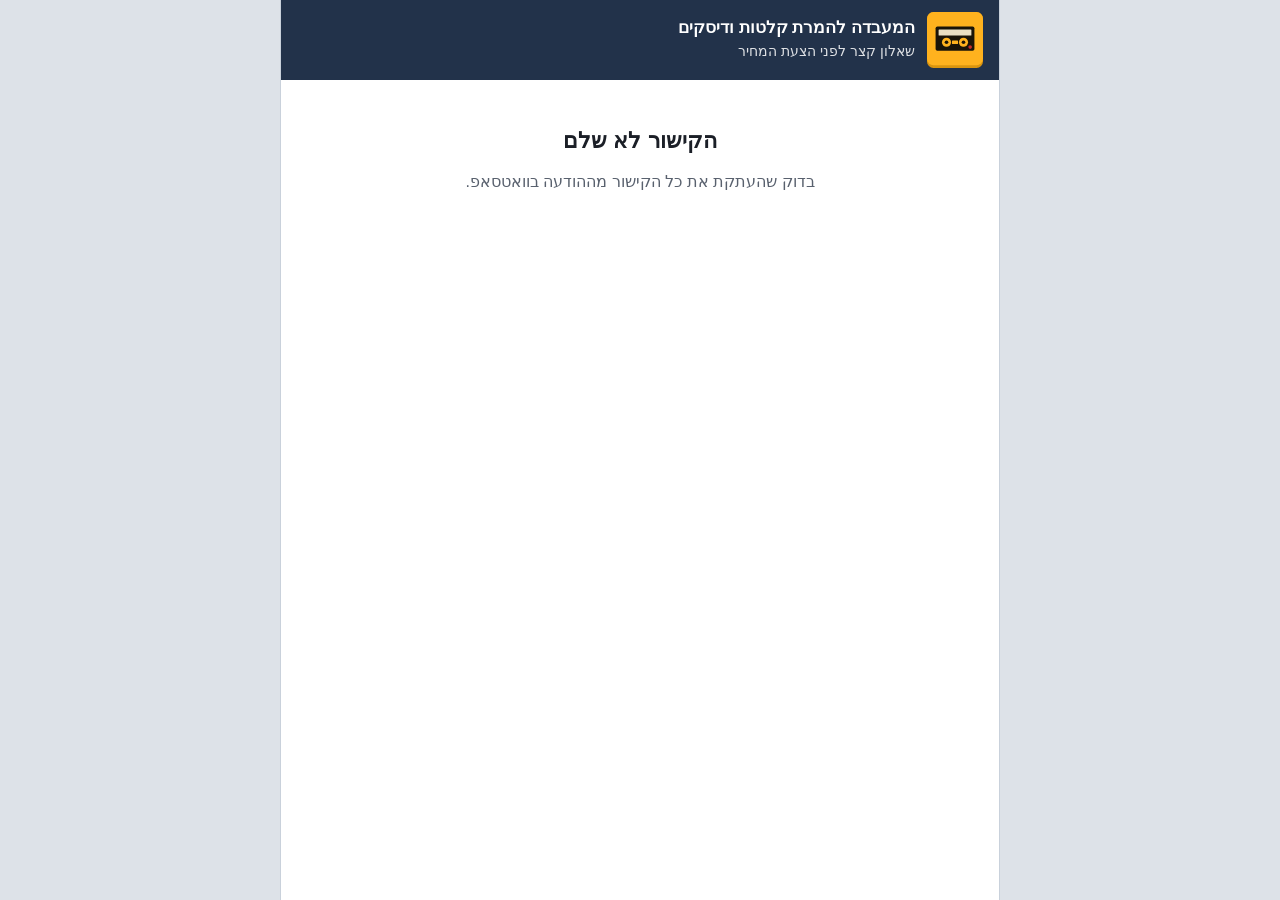
<file: q.html>
<!doctype html>
<html lang="he" dir="rtl">
<head>
<meta charset="utf-8">
<meta name="viewport" content="width=device-width, initial-scale=1, viewport-fit=cover">
<meta name="robots" content="noindex, nofollow">
<title>שאלון לפני הצעת מחיר | המעבדה להמרת קלטות ודיסקים</title>
<meta property="og:title" content="שאלון קצר לפני הצעת המחיר">
<meta property="og:description" content="כמה שאלות (בערך 2 דקות), כדי שנכין לך הצעת מחיר מדויקת.">
<meta property="og:locale" content="he_IL">
<meta property="og:type" content="website">
<link rel="icon" href="icon.svg" type="image/svg+xml">
<!-- Onboarding questionnaire (spec crm/אפיון-שאלון-אונבורדינג.md). Opened as q.html#<orders.q_token>.
     Talks only to the edge function "questionnaire"; every answer autosaves. Look: the landing page's design language. -->
<style>
  :root {
    color-scheme: light;
    --backdrop: #DDE2E8; --surface: #FFFFFF; --box-head: #E8EDF3; --ink: #1B1F27; --ink-muted: #59616E;
    --bar: #22324A; --on-bar: #FFFFFF; --link: #1A4FA0; --stamp: #FFB21E; --on-stamp: #1A1408; --stamp-text: #9A5B00;
    --rec: #C42A2A; --ok: #1F6F5C; --line: #C9D1DB; --row-alt: #F6F8FA; --sel: #FFF6E0;
    --sans: Arial, "Arial Hebrew", Tahoma, sans-serif;
    --radius-sm: 3px; --shadow-button: inset 0 -3px 0 rgba(0,0,0,0.22), 0 1px 2px rgba(20,26,36,0.18);
  }
  * { box-sizing: border-box; }
  html { -webkit-text-size-adjust: 100%; }
  body { margin: 0; background: var(--backdrop); color: var(--ink); font: 16px/25px var(--sans); }
  a { color: var(--link); }
  button, input, select { font: inherit; color: inherit; }
  :focus-visible { outline: 2px solid var(--ink); outline-offset: 2px; }
  .site { max-width: 720px; margin: 0 auto; background: var(--surface); min-height: 100vh; border-inline: 1px solid var(--line); padding-bottom: 96px; }
  .header { background: var(--bar); color: var(--on-bar); display: flex; align-items: center; gap: 12px; padding: 12px 16px; }
  .header svg { width: 56px; height: 56px; flex: none; }
  .header .t { font-weight: 700; font-size: 17px; line-height: 22px; }
  .header .s { font-size: 14px; opacity: .85; }
  .progress { position: sticky; top: 0; z-index: 5; background: var(--surface); border-bottom: 1px solid var(--line); padding: 8px 16px; display: flex; align-items: center; gap: 12px; font-size: 14px; }
  .progress .track { flex: 1; height: 8px; background: var(--box-head); border: 1px solid var(--line); border-radius: 99px; overflow: hidden; }
  .progress .fill { height: 100%; width: 0; background: var(--ok); transition: width .3s; }
  .progress .save { color: var(--ink-muted); min-width: 64px; text-align: left; }
  .wrap { padding: 16px; display: grid; gap: 20px; }
  .intro h1 { font-size: 24px; line-height: 30px; margin: 0 0 6px; }
  .intro p { margin: 0; }
  .muted { color: var(--ink-muted); }
  .small { font-size: 14px; line-height: 20px; }
  .box { border: 1px solid var(--line); border-radius: var(--radius-sm); background: var(--surface); }
  .box-head { background: var(--box-head); border-bottom: 1px solid var(--line); padding: 8px 16px; font-weight: 700; display: flex; align-items: center; gap: 8px; margin: 0; font-size: 16px; }
  .box-head .n { width: 24px; height: 24px; border-radius: var(--radius-sm); background: var(--surface); border: 1px solid var(--line); color: var(--stamp-text); text-align: center; line-height: 22px; font-size: 14px; flex: none; }
  .box-head .req { margin-inline-start: auto; font-size: 13px; font-weight: 400; color: var(--ink-muted); }
  .box.missing .box-head .req { color: var(--rec); font-weight: 700; }
  .box-body { padding: 16px; display: grid; gap: 14px; }
  .note { background: var(--row-alt); border-inline-start: 3px solid var(--ok); padding: 8px 12px; font-size: 14px; line-height: 20px; }
  .note.warn { border-color: var(--stamp); background: var(--sel); }
  /* photos */
  .gallery { display: grid; grid-template-columns: repeat(auto-fill, minmax(96px, 1fr)); gap: 8px; }
  .gallery a { display: block; border: 1px solid var(--line); padding: 3px; background: var(--surface); aspect-ratio: 1; }
  .gallery img { width: 100%; height: 100%; object-fit: cover; display: block; }
  /* media rows */
  .mrow { display: grid; grid-template-columns: 44px 1fr auto; gap: 10px; align-items: center; padding: 8px 0; border-bottom: 1px solid var(--line); }
  .mrow:last-child { border-bottom: 0; }
  .mrow.has .nm { font-weight: 700; }
  .mrow svg { width: 44px; height: 32px; }
  .mrow .sub { display: block; font-size: 13px; color: var(--ink-muted); line-height: 18px; }
  .qty { display: inline-flex; border: 1px solid var(--line); border-radius: var(--radius-sm); overflow: hidden; }
  .qty button { width: 40px; height: 40px; border: 0; background: var(--box-head); font-size: 20px; font-weight: 700; cursor: pointer; }
  .qty input { width: 52px; height: 40px; border: 0; border-inline: 1px solid var(--line); text-align: center; font-size: 17px; font-weight: 700; -moz-appearance: textfield; }
  .qty input::-webkit-inner-spin-button { -webkit-appearance: none; }
  .more { background: none; border: 0; color: var(--link); text-decoration: underline; cursor: pointer; padding: 0; justify-self: start; }
  /* choices */
  .choices { display: grid; gap: 8px; }
  .choice { display: flex; gap: 10px; align-items: flex-start; border: 1px solid var(--line); border-radius: var(--radius-sm); padding: 12px; cursor: pointer; background: var(--surface); }
  .choice input { width: 20px; height: 20px; margin: 2px 0 0; flex: none; accent-color: #D9940F; }
  .choice:has(input:checked) { border-color: #D9940F; background: var(--sel); box-shadow: inset 0 0 0 1px #D9940F; }
  .choice > span:not(.price) { flex: 1; min-width: 0; }
  .choice b { display: block; }
  .site { overflow-x: clip; }
  .mrow .nm { min-width: 0; overflow-wrap: anywhere; }
  .choice .price { margin-inline-start: auto; font-weight: 700; white-space: nowrap; color: var(--stamp-text); direction: ltr; unicode-bidi: isolate; }
  .choice .d { display: block; font-size: 14px; line-height: 20px; color: var(--ink-muted); }
  .sub-choice { margin-inline-start: 30px; display: grid; gap: 8px; }
  .row2 { display: grid; grid-template-columns: repeat(auto-fit, minmax(140px, 1fr)); gap: 12px; }
  .field { display: grid; gap: 4px; }
  .field > span { font-weight: 700; font-size: 15px; }
  .field > span i { font-style: normal; color: var(--rec); }
  .field input:not([type=radio]):not([type=checkbox]), .field select { font-size: 16px; padding: 10px; border: 1px solid var(--line); border-radius: var(--radius-sm); background: var(--surface); width: 100%; min-height: 44px; }
  .field.bad input { border-color: var(--rec); }
  .toggle-line { display: flex; gap: 10px; align-items: center; cursor: pointer; }
  .toggle-line input { width: 20px; height: 20px; accent-color: #D9940F; }
  details.terms summary { cursor: pointer; color: var(--link); text-decoration: underline; }
  details.terms div { white-space: pre-wrap; font-size: 14px; line-height: 20px; max-height: 240px; overflow: auto; border: 1px solid var(--line); padding: 10px; margin-top: 8px; background: var(--row-alt); }
  /* buttons */
  .btn { display: inline-flex; align-items: center; justify-content: center; gap: 8px; min-height: 48px; padding: 10px 20px; border-radius: var(--radius-sm); font: 700 17px/22px var(--sans); text-decoration: none; cursor: pointer; box-shadow: var(--shadow-button); border: 1px solid transparent; }
  .btn:active { box-shadow: none; transform: translateY(2px); }
  .btn-primary { background: var(--stamp); color: var(--on-stamp); border-color: #D9940F; }
  .btn-secondary { background: var(--surface); color: var(--ink); border-color: var(--line); }
  .btn[disabled] { opacity: .55; cursor: default; }
  .submit-bar { position: fixed; bottom: 0; left: 0; right: 0; z-index: 6; background: var(--bar); padding: 10px max(16px, env(safe-area-inset-right)) calc(10px + env(safe-area-inset-bottom)) max(16px, env(safe-area-inset-left)); }
  .submit-bar .in { max-width: 688px; margin: 0 auto; display: flex; gap: 12px; align-items: center; }
  .submit-bar .btn { flex: 1; }
  .submit-bar .miss { color: #FFD27A; font-size: 13px; line-height: 18px; flex: 1.2; }
  .missing-list { color: var(--rec); font-weight: 700; margin: 0; padding-inline-start: 20px; }
  .done { text-align: center; padding: 24px 16px; display: grid; gap: 14px; }
  .done .big { font-size: 44px; line-height: 1; color: var(--ok); }
  .done h1 { margin: 0; font-size: 24px; line-height: 30px; }
  .summary { text-align: start; border: 1px solid var(--line); border-radius: var(--radius-sm); }
  .summary dl { margin: 0; display: grid; grid-template-columns: auto 1fr; }
  .summary dt, .summary dd { margin: 0; padding: 8px 12px; border-bottom: 1px solid var(--line); font-size: 15px; }
  .summary dt { font-weight: 700; background: var(--box-head); }
  .center { text-align: center; padding: 48px 16px; }
  .hidden { display: none !important; }
  dialog { border: 1px solid var(--line); border-radius: var(--radius-sm); padding: 0; max-width: min(420px, calc(100vw - 32px)); }
  dialog::backdrop { background: rgba(20,26,36,.5); }
  dialog .box-body p { margin: 0; }
  dialog .acts { display: flex; gap: 8px; }
  dialog .acts .btn { flex: 1; }
  .upl { display: grid; gap: 10px; }
  /* compact: short answers as pills, several fields per row */
  .promo-banner { display: grid; gap: 2px; background: var(--stamp); color: var(--on-stamp, #1A1408); border-radius: var(--radius-sm); padding: 12px 14px; box-shadow: inset 0 -3px 0 #D9940F; }
  .promo-banner b { font-size: 17px; }
  .promo-banner span { font-size: 14px; }
  .pkgs { display: grid; grid-template-columns: repeat(auto-fit, minmax(170px, 1fr)); gap: 10px; }
  .pkg { position: relative; display: flex; flex-direction: column; gap: 4px; text-align: start; font: inherit; color: inherit; border: 1px solid var(--line); border-radius: var(--radius-sm); background: var(--surface); padding: 14px 12px 12px; cursor: pointer; }
  .pkg.on { border-color: #D9940F; background: var(--sel); box-shadow: inset 0 0 0 1px #D9940F; }
  .pkg-img { width: 100%; height: 90px; object-fit: cover; border-radius: var(--radius-sm); }
  .pkg-name { font-size: 16px; }
  .pkg-price { font-weight: 700; color: var(--stamp-text); }
  .pkg-save { align-self: flex-start; font-size: 13px; font-weight: 700; color: var(--ok); }
  .pkg-d { font-size: 14px; color: var(--ink-muted); }
  .pkg-list { margin: 4px 0 0; padding-inline-start: 18px; font-size: 14px; line-height: 20px; }
  .pkg-cta { margin-top: auto; padding-top: 8px; font-weight: 700; font-size: 14px; color: var(--stamp-text); }
  .pkg-rec { position: absolute; top: -10px; inset-inline-start: 10px; background: var(--stamp); color: var(--on-stamp, #1A1408); border-radius: 99px; padding: 0 10px; font-size: 12px; font-weight: 700; line-height: 20px; }
  .pkg-rec.inline { position: static; display: inline-block; margin-inline-start: 6px; vertical-align: 1px; }
  .x-ic { flex: none; width: 44px; height: 34px; } .x-ic svg { width: 44px; height: 34px; display: block; }
  .choice.gift { align-items: center; }
  .choice.gift.on { background: #F3FAF7; border-color: #BFE0D3; box-shadow: inset 0 0 0 1px #BFE0D3; }
  .gift-price { display: flex; flex-direction: column; align-items: center; line-height: 1.2; }
  .gift-price s { color: #D93025; font-size: .85em; text-decoration-thickness: 2px; }
  .gift-price b { color: var(--ok); }
  .choice input.switch { appearance: none; -webkit-appearance: none; position: static; opacity: 1; width: 44px; height: 26px; flex: none; margin: 0; border-radius: 13px; background: #CBD2D9; cursor: pointer; transition: background .15s; }
  .choice input.switch::before { content: ''; display: block; width: 20px; height: 20px; margin: 3px; border-radius: 50%; background: #fff; box-shadow: 0 1px 2px rgba(0,0,0,.25); transition: transform .15s; }
  .choice input.switch:checked { background: var(--ok); }
  .choice input.switch:checked::before { transform: translateX(-18px); }
  .offer-q .x-img { width: 44px; height: 44px; object-fit: cover; border-radius: var(--radius-sm); flex: none; }
  .qty.sm { display: inline-flex; align-items: center; gap: 8px; margin-top: 6px; }
  .qty.sm button { width: 30px; height: 30px; }
  .pills { display: flex; flex-wrap: wrap; gap: 6px; }
  .pill { cursor: pointer; position: relative; }
  .pill input { position: absolute; opacity: 0; pointer-events: none; }
  .pill > span { display: inline-flex; align-items: center; gap: 6px; min-height: 40px; padding: 6px 14px; border: 1px solid var(--line); border-radius: 99px; background: var(--surface); font-size: 15px; font-weight: 700; }
  .pill em { font-style: normal; color: var(--stamp-text); direction: ltr; unicode-bidi: isolate; }
  .pill input:checked + span { border-color: #D9940F; background: var(--sel); box-shadow: inset 0 0 0 1px #D9940F; }
  .pill input:focus-visible + span { outline: 2px solid var(--ink); outline-offset: 2px; }
  .q2 { display: grid; gap: 6px; }
  .q2 > span { font-weight: 700; font-size: 15px; }
  .row4 { display: grid; grid-template-columns: 1.2fr 1fr 1fr 1.2fr; gap: 8px; }
  .row2 { grid-template-columns: 1fr 1fr; gap: 8px; }
  .row2.tight { margin-top: -6px; }
  .field > span { font-size: 14px; }
  .sel { font-size: 16px; padding: 10px; border: 1px solid var(--line); border-radius: var(--radius-sm); background: var(--surface); width: 100%; min-height: 44px; }
  .terms-text { white-space: pre-wrap; font-size: 13px; line-height: 19px; max-height: 200px; overflow: auto; border: 1px solid var(--line); padding: 10px; background: var(--row-alt); }
  .wrap { gap: 32px; } /* clear space between the numbered questions (1 | 2 | 3 …) */
  .wrap > .intro, .wrap > .gallery { margin-bottom: -12px; } /* intro and sent photos stay close to the first question */
  .box-body { padding: 12px; gap: 12px; }
  .choice { padding: 10px 12px; }
  .mrow { padding: 6px 0; }
  /* the photos the customer sent on WhatsApp (top of the form): big enough to see clearly */
  .gallery { grid-template-columns: repeat(auto-fill, minmax(128px, 1fr)); gap: 8px; }
  /* the customer's own uploads: thumbnail + remove button */
  .ph { position: relative; display: block; }
  .ph-del { position: absolute; top: -7px; inset-inline-start: -7px; width: 24px; height: 24px; border-radius: 50%; border: 2px solid var(--surface); background: var(--rec); color: #fff; font: 700 16px/18px var(--sans); cursor: pointer; padding: 0; box-shadow: 0 1px 3px rgba(0,0,0,.3); }
  /* mould: answers on the right, the example picture on the left of them */
  /* the hardware box: three clearly separated sub-questions */
  [data-box="qty"] .box-body { gap: 0; padding-top: 4px; }
  .qsec { display: grid; gap: 10px; padding: 14px 0; }
  .qsec + .qsec { border-top: 1px solid var(--line); }
  .qsec:last-child { padding-bottom: 4px; }
  .qsec-h { display: flex; align-items: center; gap: 8px; font-weight: 700; font-size: 16px; line-height: 22px; }
  .mlist .mrow:first-child { padding-top: 0; }
  .subpanel { background: var(--row-alt); border: 1px solid var(--line); border-radius: var(--radius-sm); padding: 10px 12px; display: grid; gap: 10px; }
  .subpanel .upl { gap: 8px; }
  .subpanel .gallery { grid-template-columns: repeat(auto-fill, 56px); }
  .subpanel .gallery a { width: 56px; height: 56px; }
  .subpanel .gallery { padding-top: 6px; }
  #photoNeed:empty { display: none; }
  .upl-row { display: flex; flex-wrap: wrap; align-items: center; gap: 8px; }
  .upl-row .gallery { display: flex; flex-wrap: wrap; gap: 6px; }
  .upl-row .gallery.hidden { display: none !important; }
  .upl-btn { min-height: 40px; font-size: 14px; padding: 8px 14px; }
  #updMsg:empty { display: none; }
  /* photo viewer */
  #lightbox { border: 0; padding: 0; background: transparent; max-width: 100vw; max-height: 100vh; width: 100vw; height: 100vh; overflow: hidden; }
  #lightbox[open] { display: flex; align-items: center; justify-content: center; }
  #lightbox::backdrop { background: rgba(10,12,16,.88); }
  #lbImg { max-width: calc(100vw - 32px); max-height: calc(100vh - 120px); border-radius: var(--radius-sm); box-shadow: 0 8px 30px rgba(0,0,0,.5); background: #fff; }
  .lb-x { position: fixed; top: max(14px, env(safe-area-inset-top)); left: 14px; width: 48px; height: 48px; border-radius: 50%; border: 2px solid #fff; background: rgba(0,0,0,.55); color: #fff; font: 700 30px/42px var(--sans); cursor: pointer; padding: 0; }
  .rec-tag { background: var(--ok); color: #fff; font-size: 11px; line-height: 16px; padding: 1px 7px; border-radius: 99px; }
  #usbRec { color: var(--ok); font-weight: 700; }
  .mold-row { display: flex; align-items: center; gap: 10px; }
  .mold-row .pills { flex: none; }
  .mold-row .pills { flex-wrap: nowrap; gap: 5px; }
  .mold-row .pill > span { padding: 6px 10px; font-size: 14px; white-space: nowrap; }
  .mold-pic { width: 88px; height: 88px; flex: none; border: 1px solid var(--line); padding: 2px; background: var(--surface); display: block; cursor: zoom-in; }
  .mold-pic { position: relative; overflow: hidden; text-decoration: none; }
  .mold-pic img { width: 100%; height: 100%; object-fit: cover; display: block; }
  .mold-cap { position: absolute; inset-inline: 2px; bottom: 2px; background: rgba(20,22,28,.78); color: #fff; font-size: 10px; line-height: 12px; font-weight: 700; text-align: center; padding: 3px 2px; }
  .note.good { border-inline-start-width: 4px; background: #E9F5F0; color: #14503F; font-size: 15px; line-height: 22px; }
  .more { font-weight: 700; }
  .upl .need { font-weight: 700; color: var(--stamp-text); font-size: 14px; line-height: 20px; }
  @media (max-width: 480px) { .wrap { padding: 12px; } .site { border: 0; } }
</style>
</head>
<body>
<noscript><p style="padding:24px;font-family:sans-serif">כדי למלא את השאלון צריך לאפשר JavaScript בדפדפן, או לכתוב לנו בוואטסאפ.</p></noscript>
<div class="site">
  <header class="header">
    <svg viewBox="0 0 240 240" aria-hidden="true"><!-- icon-only logo (design-system Final/logo-social-d-icon-only), rounded like the web logo --><rect width="240" height="240" rx="28" fill="#D9940F"/><rect width="240" height="228" rx="28" fill="#FFB21E"/><g transform="translate(36.8 62) scale(2.6)"><rect width="64" height="40" rx="3" fill="#1A1408"/><rect x="5" y="5" width="54" height="10" rx="1" fill="#EADFC2"/><circle cx="18" cy="26" r="7.5" fill="#FFB21E"/><circle cx="46" cy="26" r="7.5" fill="#FFB21E"/><circle cx="18" cy="26" r="3" fill="#1A1408"/><circle cx="46" cy="26" r="3" fill="#1A1408"/><rect x="27" y="23" width="10" height="6" rx="1" fill="#FFB21E"/><circle cx="57" cy="34" r="3" fill="#C42A2A"/></g></svg>
    <div><div class="t">המעבדה להמרת קלטות ודיסקים</div><div class="s">שאלון קצר לפני הצעת המחיר</div></div>
  </header>
  <div class="progress hidden" id="progress"><span id="pct">0%</span><div class="track"><div class="fill" id="fill"></div></div><span class="save" id="save"></span></div>
  <main id="main"><div class="center muted">טוען…</div></main>
</div>
<div class="submit-bar hidden" id="bar"><div class="in"><span class="miss" id="barMiss"></span><button class="btn btn-primary" id="submitBtn">שליחה</button></div></div>
<dialog id="lightbox" aria-label="תמונה בגודל מלא"><button type="button" class="lb-x" id="lbX" aria-label="סגירה">×</button><img id="lbImg" alt=""></dialog>
<dialog id="dlg"><div class="box-head" id="dlgT"></div><div class="box-body"><p id="dlgB"></p><div class="acts"><button class="btn btn-primary" id="dlgOk">כן</button><button class="btn btn-secondary" id="dlgNo">לא</button></div></div></dialog>

<script src="config.js?v=1795712641"></script>
<script src="addon-icons.js?v=1795712641"></script>
<script>
'use strict';
const API = CRM_CONFIG.url + '/functions/v1/questionnaire';
const TOKEN = location.hash.replace(/^#\/?/, '').trim();
const $ = (s, r = document) => r.querySelector(s), $$ = (s, r = document) => [...r.querySelectorAll(s)];
const esc = s => String(s ?? '').replace(/[&<>"']/g, c => ({ '&': '&amp;', '<': '&lt;', '>': '&gt;', '"': '&quot;', "'": '&#39;' }[c]));
const ils = n => Number(n).toLocaleString('he-IL', { maximumFractionDigits: 0 }) + ' ₪';
let D = null;                 // server state
const confirmedType = new Set(); // media types whose quantity change the customer already confirmed

// ---------- icons per media product (help the customer recognise what they have) ----------
const IC = {
  1: '<rect x="2" y="6" width="40" height="22" rx="2" fill="#1B1F27"/><rect x="6" y="9" width="32" height="6" fill="#EADFC2"/><circle cx="14" cy="21" r="4" fill="#FFB21E"/><circle cx="30" cy="21" r="4" fill="#FFB21E"/>',
  2: '<rect x="8" y="8" width="28" height="18" rx="2" fill="#1B1F27"/><rect x="11" y="10" width="22" height="5" fill="#EADFC2"/><circle cx="16" cy="20" r="3" fill="#FFB21E"/><circle cx="28" cy="20" r="3" fill="#FFB21E"/>',
  3: '<rect x="4" y="7" width="36" height="21" rx="2" fill="#59616E"/><rect x="8" y="10" width="28" height="9" rx="1" fill="#EADFC2"/><circle cx="15" cy="15" r="3" fill="#1B1F27"/><circle cx="29" cy="15" r="3" fill="#1B1F27"/><path d="M12 28l3-5h14l3 5z" fill="#1B1F27"/>',
  4: '<circle cx="22" cy="17" r="15" fill="#1B1F27"/><circle cx="22" cy="17" r="10" fill="none" stroke="#3A3F4A"/><circle cx="22" cy="17" r="5" fill="#C42A2A"/><circle cx="22" cy="17" r="1.2" fill="#fff"/>',
  5: '<circle cx="22" cy="17" r="14" fill="#E4532F"/><circle cx="22" cy="17" r="9" fill="#1F1F25"/><circle cx="22" cy="17" r="3" fill="#E4532F"/><circle cx="22" cy="7" r="2" fill="#fff"/><circle cx="22" cy="27" r="2" fill="#fff"/><circle cx="12" cy="17" r="2" fill="#fff"/><circle cx="32" cy="17" r="2" fill="#fff"/>',
  6: '<circle cx="22" cy="17" r="15" fill="#59616E"/><circle cx="22" cy="17" r="10" fill="#1F1F25"/><circle cx="22" cy="17" r="3.5" fill="#59616E"/>',
  7: '<circle cx="22" cy="17" r="15" fill="#C9D1DB"/><circle cx="22" cy="17" r="15" fill="none" stroke="#8C96A3"/><circle cx="22" cy="17" r="4" fill="#fff" stroke="#8C96A3"/><path d="M12 9a13 13 0 0 1 8-3" stroke="#fff" stroke-width="2" fill="none"/>',
  8: '<rect x="6" y="4" width="32" height="26" fill="#fff" stroke="#8C96A3"/><rect x="9" y="7" width="26" height="17" fill="#8AB4F8"/><path d="M9 24l8-8 6 6 4-3 8 5z" fill="#1F6F5C"/>',
  9: '<rect x="10" y="3" width="24" height="28" rx="2" fill="#EADFC2" stroke="#8C96A3"/><rect x="14" y="8" width="16" height="13" fill="#59616E"/>',
};
// 21 = audio reel-to-reel: two open reels (metal flanges with three windows) joined by the tape
IC[21] = (() => {
  const reel = cx => `<circle cx="${cx}" cy="15" r="10" fill="#8C96A3"/><circle cx="${cx}" cy="15" r="7.2" fill="#3A2A20"/>`
    + [0, 120, 240].map(a => `<path d="M${cx} 15 L${(cx + 8.6 * Math.cos((a - 30) * Math.PI / 180)).toFixed(1)} ${(15 + 8.6 * Math.sin((a - 30) * Math.PI / 180)).toFixed(1)} A8.6 8.6 0 0 1 ${(cx + 8.6 * Math.cos((a + 30) * Math.PI / 180)).toFixed(1)} ${(15 + 8.6 * Math.sin((a + 30) * Math.PI / 180)).toFixed(1)} Z" fill="#C9D1DB"/>`).join('')
    + `<circle cx="${cx}" cy="15" r="2.6" fill="#1B1F27"/><circle cx="${cx}" cy="15" r="1" fill="#C9D1DB"/>`;
  return `${reel(11)}${reel(33)}<path d="M11 25 L33 25" stroke="#1B1F27" stroke-width="1.6"/><rect x="18" y="27" width="8" height="5" rx="1" fill="#59616E"/>`;
})();
const icon = id => `<svg viewBox="0 0 44 34" aria-hidden="true">${IC[id] || IC[1]}</svg>`;

// ---------- server ----------
async function api(body) {
  const r = await fetch(API, { method: body ? 'POST' : 'GET', headers: body ? { 'Content-Type': 'application/json' } : {}, body: body ? JSON.stringify({ t: TOKEN, ...body }) : undefined });
  const d = await r.json().catch(() => ({}));
  if (!r.ok) { const e = new Error(d.error || 'error'); e.data = d; e.status = r.status; throw e; }
  return d;
}
async function start() {
  if (!TOKEN) return fatal('הקישור לא שלם', 'בדוק שהעתקת את כל הקישור מההודעה בוואטסאפ.');
  try { D = await fetch(API + '?t=' + encodeURIComponent(TOKEN)).then(async r => { const d = await r.json(); if (!r.ok) throw Object.assign(new Error(d.error), { status: r.status }); return d; }); }
  catch (e) { return fatal(e.status === 404 ? 'הקישור לא נמצא' : 'משהו לא נטען', e.status === 404 ? 'בדוק את הקישור או כתוב לנו בוואטסאפ.' : 'נסה לרענן את הדף בעוד רגע.'); }
  if (D.locked) return renderLocked();
  if (D.order.q_submitted_at && !sessionStorage.getItem('q-edit')) return renderDone();
  render();
}
function fatal(t, p) { $('#main').innerHTML = `<div class="center"><h1 style="font-size:22px;margin:0 0 8px">${esc(t)}</h1><p class="muted">${esc(p)}</p>${waBtn()}</div>`; }

// ---------- autosave: per-field debounce, merged into one request ----------
let pend = { customer: {}, order: {}, lines: {}, extras: {}, gifts: {} }, timer = null, inflight = Promise.resolve();
function queue(part, key, val, now = false) {
  pend[part][key] = val; setSave('…');
  clearTimeout(timer); timer = setTimeout(flush, now ? 0 : 700);
}
function flush() {
  const p = pend; pend = { customer: {}, order: {}, lines: {}, extras: {}, gifts: {} };
  if (!Object.keys(p.customer).length && !Object.keys(p.order).length && !Object.keys(p.lines).length && !Object.keys(p.extras).length && !Object.keys(p.gifts).length) return inflight;
  const body = { op: 'save' };
  if (Object.keys(p.customer).length) body.customer = p.customer;
  if (Object.keys(p.order).length) body.order = p.order;
  if (Object.keys(p.lines).length) body.lines = p.lines;
  if (Object.keys(p.extras).length) body.extras = p.extras;
  if (Object.keys(p.gifts).length) body.gifts = p.gifts;
  inflight = inflight.then(() => api(body)).then(r => { D.progress = r.progress; D.missing = r.missing; D.order.q_qty_changed_at = r.qty_changed ? (D.order.q_qty_changed_at || new Date().toISOString()) : null; setSave('נשמר ✓'); paintProgress(); })
    .catch(e => { if (e.status === 409) return location.reload(); setSave('לא נשמר'); Object.assign(pend.customer, p.customer, pend.customer); Object.assign(pend.order, p.order, pend.order); Object.assign(pend.lines, p.lines, pend.lines); Object.assign(pend.extras, p.extras, pend.extras); clearTimeout(timer); timer = setTimeout(flush, 4000); });
  return inflight;
}
window.addEventListener('pagehide', () => { if (timer) { clearTimeout(timer); const p = pend; if (Object.keys(p.customer).length + Object.keys(p.order).length + Object.keys(p.lines).length + Object.keys(p.extras).length) navigator.sendBeacon?.(API, new Blob([JSON.stringify({ t: TOKEN, op: 'save', ...p })], { type: 'text/plain' })); } });
function setSave(t) { const s = $('#save'); if (s) s.textContent = t; }

// ---------- helpers ----------
const firstName = n => String(n || '').trim().split(/\s+/)[0] || '';
const prod = id => D.products.find(p => p.id === id);
const qtyOf = id => D.lines.find(l => l.product_id === id)?.qty || 0;
const initQty = id => (D.order.initial_lines || []).find(l => l.product_id === id)?.qty || 0;
const media = () => D.products.filter(p => p.category === 'media');
const C = () => D.customer, O = () => D.order;
function waNum() { const d = String(D?.settings?.business_whatsapp || '').replace(/\D/g, '').replace(/^00/, ''); return !d ? '' : d.startsWith('972') ? d : '972' + d.replace(/^0/, ''); }
function waBtn(text = 'שלום, יש לי שאלה על השאלון') { const n = waNum(); return n ? `<a class="btn btn-secondary" href="https://wa.me/${n}?text=${encodeURIComponent(text)}" target="_blank" rel="noopener">כתוב לנו בוואטסאפ</a>` : ''; }
function ask(title, body, ok = 'כן', no = 'לא') {
  const d = $('#dlg'); $('#dlgT').textContent = title; $('#dlgB').textContent = body; $('#dlgOk').textContent = ok; $('#dlgNo').textContent = no;
  return new Promise(res => { $('#dlgOk').onclick = () => { d.close(); res(true); }; $('#dlgNo').onclick = () => { d.close(); res(false); }; d.oncancel = () => res(false); d.showModal(); });
}
/** rough size of the files, to recommend a disk: video tape ~3GB, film reel 0.5, audio 0.2, record 0.3, disc 4, photo/slide 5MB */
function estGb() {
  const per = { 1: 3, 2: 3, 3: 0.2, 4: 0.3, 5: 0.5, 6: 1, 7: 4, 8: 0.005, 9: 0.005 };
  return media().reduce((s, p) => s + qtyOf(p.id) * (per[p.id] ?? 1), 0);
}
const diskFor = gb => [32, 64, 128, 256, 512, 1000, 2000].find(s => s >= gb * 1.25) || 2000;
const diskLabel = s => s >= 1000 ? (s / 1000) + 'TB' : s + 'GB';

// ---------- render ----------
const box = (n, key, title, body, req = true) => `<section class="box" data-box="${key}"><h2 class="box-head"><span class="n">${n}</span>${title}${req ? '<span class="req">חובה</span>' : ''}</h2><div class="box-body">${body}</div></section>`;
const radio = (name, val, cur, title, d = '', price = '') => `<label class="choice"><input type="radio" name="${name}" value="${esc(val)}" ${cur === val ? 'checked' : ''}><span><b>${title}</b>${d ? `<span class="d">${d}</span>` : ''}</span>${price ? `<span class="price">${price}</span>` : ''}</label>`;
const inp = (part, k, label, { req = false, type = 'text', mode = '', ph = '', auto = '' } = {}) => `<label class="field" data-f="${k}"><span>${label}${req ? ' <i>*</i>' : ''}</span><input type="${type}" data-part="${part}" data-k="${k}" value="${esc(part === 'customer' ? C()[k] : O()[k])}" ${mode ? `inputmode="${mode}"` : ''} ${ph ? `placeholder="${esc(ph)}"` : ''} ${auto ? `autocomplete="${auto}"` : ''}></label>`;

function render() {
  const c = C(), o = O(), fn = firstName(c.full_name);
  // default answer: the old hardware does not come back (saved, so the question already counts as answered)
  if (!o.return_method) { o.return_method = 'לא מוחזר (בהסכמה)'; queue('order', 'return_method', o.return_method); }
  const mine = media().filter(p => initQty(p.id) > 0 || qtyOf(p.id) > 0), rest = media().filter(p => !mine.includes(p));
  const initialPhotos = D.photos.filter(p => p.kind === 'initial' && p.url);
  const price = id => prod(id) ? ils(prod(id).unit_price) : '';
  const st = k => Number(D.settings[k]) || 0;
  const expressDays = st('express_biz_days') || 7, slaDays = st('sla_target_days') || 21;
  // self pickup: same timeline as the CRM's uncollected-hardware tasks (settings), not a separate number
  const feeDays = st('storage_fee_days') || 30, destroyAfter = (st('destroy_days') || 90) + (st('destroy_notice_days') || 14);
  let n = 0;
  const pills = (name, cur, list) => `<div class="pills">${list.map(([v, t, pr]) => `<label class="pill"><input type="radio" name="${name}" value="${esc(v)}" ${String(cur ?? '') === v ? 'checked' : ''}><span>${t}${pr ? ` <em>${pr}</em>` : ''}</span></label>`).join('')}</div>`;
  $('#main').innerHTML = `<div class="wrap">
    <div class="intro"><h1>${fn ? `שלום ${esc(fn)},` : 'שלום,'}</h1>
      <p>לקבלת הצעת מחיר סופית, יש למלא את הטופס הבא:</p></div>
    ${(D.banners || []).map(b => `<div class="promo-banner"><b>${esc(b.text)}</b><span>שולחים את השאלון עד ${new Date(b.ends_on + 'T12:00:00').toLocaleDateString('he-IL', { day: 'numeric', month: 'numeric' })} ומקבלים את המבצע</span></div>`).join('')}
    ${initialPhotos.length ? `<div class="gallery">${initialPhotos.map(p => `<a href="${esc(p.url)}" target="_blank" rel="noopener"><img src="${esc(p.url)}" alt="תמונה של החומרה" loading="lazy"></a>`).join('')}</div>` : ''}

    ${box(++n, 'qty', 'איזו חומרה יש לך?', `
      <div class="qsec">
        <div class="qsec-h">כמה יש מכל סוג?</div>
        ${initialPhotos.length && mine.length ? '<p class="small muted" style="margin:0">מילאנו לפי התמונות ששלחת. בדוק שזה נכון.</p>' : ''}
        <div class="mlist">${mine.map(mrow).join('') || '<p class="muted small" style="margin:0">סמן מה יש לך ובאיזו כמות:</p>'}</div>
        ${rest.length ? `<button type="button" class="more" id="moreTypes" ${mine.length ? '' : 'hidden'}>+ יש לי עוד סוגי חומרה</button><div id="restTypes" class="mlist ${mine.length ? 'hidden' : ''}">${rest.map(mrow).join('')}</div>` : ''}
        <div class="subpanel ${!mine.length || !rest.length || o.q_unsure_type || D.photos.some(p => p.source === 'customer') ? '' : 'hidden'}" id="unsurePanel">
          <label class="toggle-line small"><input type="checkbox" data-part="order" data-k="q_unsure_type" ${o.q_unsure_type ? 'checked' : ''}> אני לא בטוח איזו חומרה יש לי</label>
          <div id="photoNeed"></div>
        </div>
      </div>
      <div class="qsec">
        <div class="qsec-h">איפה החומרה הייתה שמורה במהלך השנים?</div>
        ${pills('storage_place', o.storage_place, [['בפנים', 'במקום סגור'], ['בחוץ', 'במקום בחוץ'], ['לא ידוע', 'לא יודע']])}
      </div>
      <div class="qsec">
        <div class="qsec-h">יש עובש על החומרה?</div>
        <div class="mold-row">${pills('mold', o.mold, [['על חלק', 'כן, על חלק'], ['אין', 'אין'], ['לא ידוע', 'לא יודע']])}
          <a href="mold-example.jpg" target="_blank" rel="noopener" class="mold-pic"><img src="mold-example.jpg" alt="דוגמה: קלטת וידאו, ובחלון שלה כתמי עובש לבנים על הסרט" width="88" height="88"><span class="mold-cap">*דוגמה לקלטת עם עובש</span></a></div>
        <div class="note good"><b>עובש לא נורא:</b> אנחנו מנקים אותו כחלק מהשירות ומצילים את החומרה.</div>
      </div>`)}

    ${box(++n, 'delivery', 'איך תרצה לקבל את הקבצים הדיגיטליים בסיום?', `
      <p class="small muted" style="margin:0">בחר אפשרות אחת:</p>
      <div class="choices">
        ${radio('delivery_method', 'דיסק של הלקוח', o.delivery_method, 'דיסק און קי משלי', 'תשלח אותו עם השליח, יחד עם החומרה')}
        <div class="sub-choice ${o.delivery_method === 'דיסק של הלקוח' ? '' : 'hidden'}" data-sub="דיסק של הלקוח"><div class="note warn">הדיסק חייב להיות ריק. קבצים שהיו עליו לא באחריותנו. <span id="diskRec"></span></div></div>
        ${radio('delivery_method', 'דיסק און קי', o.delivery_method, 'דיסק און קי מאיתנו', 'מגיע חזרה אליך עם הקבצים')}
        <div class="sub-choice ${o.delivery_method === 'דיסק און קי' ? '' : 'hidden'}" data-sub="דיסק און קי">
          ${pills('usb_size', o.usb_size, [['16', '16GB', '+' + price(22)], ['32', '32GB', '+' + price(11)], ['128', '128GB', '+' + price(12)]].filter(([s]) => prod(USB_PID[s])))}<span class="small muted" id="usbRec"></span></div>
        ${radio('delivery_method', 'ענן אישי של הלקוח', o.delivery_method, 'העלאה ישר לענן שלי', 'למי שכבר יש Google Drive, iCloud וכו׳')}
        <div class="sub-choice ${o.delivery_method === 'ענן אישי של הלקוח' ? '' : 'hidden'}" data-sub="ענן אישי של הלקוח"><select class="sel" data-part="order" data-k="cloud_type" aria-label="איזה ענן"><option value="">איזה ענן?</option>${['Google Drive', 'iCloud', 'Dropbox', 'OneDrive', 'אחר'].map(x => `<option ${o.cloud_type === x ? 'selected' : ''}>${x}</option>`).join('')}</select></div>
      </div>`)}

    ${D.express_offered !== false ? box(++n, 'express', 'צריך את זה מהר?', `
      <p class="small muted" style="margin:0">רגיל: עד ${slaDays} ימים. לאירוע קרוב (יום הולדת, חג) יש אקספרס.</p>
      <label class="choice"><span class="x-ic">${addonIcon(14)}</span><input type="checkbox" data-part="order" data-k="priority" ${o.priority ? 'checked' : ''}><span><b>אקספרס: עד ${expressDays} ימי עסקים</b></span><span class="price">+${price(14)}</span></label>`, false) : ''}

    ${(D.packages || []).length ? box(++n, 'package', 'רוצה חבילה משתלמת?', '<div id="pkgBox"></div>', false) : ''}

    ${(D.offers || []).length ? box(++n, 'extras', 'עוד משהו שתרצה להוסיף?', `<div class="choices">${D.offers.map(offerRow).join('')}</div>`, false) : ''}

    ${(D.gifts || []).length ? box(++n, 'free', 'מתנה בשבילך 🎁', `<p class="small muted" style="margin:0">הכנו לך משהו מיוחד, בלי תשלום. רק להפעיל:</p>
      <div class="choices">${D.gifts.map(giftRow).join('')}</div>`, false) : ''}

    ${box(++n, 'return', 'מה תרצה שנעשה עם החומרה הישנה בסוף?', pills('return_method', o.return_method, [['לא מוחזר (בהסכמה)', 'לא צריך להחזיר'], ['החזרה במשלוח', 'להחזיר במשלוח', '+' + price(13)], ['איסוף עצמי', 'אאסוף בעצמי']])
      + `<div class="note warn ${o.return_method === 'איסוף עצמי' ? '' : 'hidden'}" id="pickupNote">אפשר לאסוף בלי עלות עד ${feeDays} ימים מסוף העבודה. אחרי זה חלים דמי אחסון, ואחרי ${destroyAfter} ימים החומרה מושמדת.</div>`)}

    ${box(++n, 'address', 'מאיפה לאסוף?', `
      <p class="small muted" style="margin:0">שליח מגיע אליך. את היום נתאם אחרי שתאשר את ההצעה.</p>
      <div class="row2">${inp('customer', 'city', 'עיר', { req: true, auto: 'address-level2' })}${inp('customer', 'street', 'רחוב', { req: true, auto: 'address-line1' })}</div>
      <div class="row4">${inp('customer', 'house_number', 'מס׳ בית', { req: true, mode: 'numeric' })}${inp('customer', 'floor', 'קומה', { mode: 'numeric' })}${inp('customer', 'apartment', 'דירה', { mode: 'numeric' })}${inp('customer', 'entry_code', 'קוד', { ph: 'אם יש' })}</div>
      <div class="field"><span>איש קשר נוסף לשליח: <span class="muted" style="font-weight:400">(לא חובה)</span></span></div>
      <div class="row2 tight">${inp('customer', 'alt_contact_name', 'שם')}${inp('customer', 'alt_contact_phone', 'טלפון', { type: 'tel', mode: 'tel' })}</div>`)}

    ${box(++n, 'invoice', 'פרטים לחשבונית', `
      <div class="row2">${inp('customer', 'email', 'מייל', { req: true, type: 'email', mode: 'email', auto: 'email' })}
        <div id="invPrivate" ${c.invoice_business ? 'class="hidden"' : ''}>${inp('customer', 'id_number', 'ת.ז', { req: true, mode: 'numeric' })}</div></div>
      <div id="invBiz" class="row2 ${c.invoice_business ? '' : 'hidden'}">${inp('customer', 'business_name', 'שם העסק', { req: true })}${inp('customer', 'business_id', 'ח.פ / ע.מ', { req: true, mode: 'numeric' })}</div>
      <label class="toggle-line small"><input type="checkbox" data-part="customer" data-k="invoice_business" ${c.invoice_business ? 'checked' : ''}> חשבונית על שם עסק</label>
      <label class="toggle-line"><input type="checkbox" data-part="order" data-k="terms_accepted_at" ${o.terms_accepted_at ? 'checked' : ''}> <span>קראתי ואני מאשר/ת את ${D.settings.terms ? '<button type="button" class="more" id="termsBtn">התקנון ומדיניות הפרטיות</button>' : 'התקנון ומדיניות הפרטיות'} <i style="color:var(--rec);font-style:normal">*</i></span></label>
      ${D.settings.terms ? `<div class="terms-text hidden" id="termsText">${esc(D.settings.terms)}</div>` : ''}`)}

    <div id="missBox"></div>
    <div style="text-align:center">${waBtn()}</div>
  </div>`;
  $('#progress').classList.remove('hidden'); $('#bar').classList.remove('hidden');
  bind(); paintProgress(); paintPhotoNeed(); paintDisk(); paintPackages();
}
// ---------- packages and extra add-ons (from the CRM catalog) ----------
const inPkg = pid => { const k = (D.packages || []).find(x => x.id === O().package_id); return k ? (k.items.find(i => i.product_id === pid)?.qty || 0) : 0; };
/** the package's "recommended" rule, re-checked live: media items between min and max, delivery method */
function pkgRecommended(k) {
  if (k.tagged) return true;
  if (k.rec_min_media == null && k.rec_max_media == null && !k.rec_delivery) return false;
  const mq = media().filter(p => p.counts_for_tier).reduce((s, p) => s + qtyOf(p.id), 0);
  return (k.rec_min_media == null || mq >= k.rec_min_media) && (k.rec_max_media == null || mq <= k.rec_max_media) && (!k.rec_delivery || O().delivery_method === k.rec_delivery);
}
function paintPackages() {
  const box = $('#pkgBox'); if (!box) return;
  const cur = O().package_id ?? null;
  const card = k => `<button type="button" class="pkg ${cur === k.id ? 'on' : ''}" data-pkg="${k.id}" aria-pressed="${cur === k.id}">
      ${pkgRecommended(k) ? '<span class="pkg-rec">מומלץ לך</span>' : ''}
      ${k.image ? `<img src="${esc(k.image)}" alt="" class="pkg-img">` : ''}
      <b class="pkg-name">${esc(k.name)}</b><span class="pkg-price">+${ils(k.price)}</span>
      ${Number(k.saving) > 0 ? `<span class="pkg-save">חוסכים ${ils(k.saving)}</span>` : ''}
      ${k.description ? `<span class="pkg-d">${esc(k.description)}</span>` : ''}
      <ul class="pkg-list">${k.items.map(i => `<li>${i.qty > 1 ? i.qty + ' × ' : ''}${esc(i.name)}</li>`).join('')}${k.includes ? `<li>${esc(k.includes)}</li>` : ''}</ul>
      <span class="pkg-cta">${cur === k.id ? '✓ נבחרה' : 'בחירה'}</span></button>`;
  box.innerHTML = `<div class="pkgs">${D.packages.map(card).join('')}</div>
    <label class="toggle-line small"><input type="radio" name="pkgNone" ${cur ? '' : 'checked'}> בלי חבילה</label>
    <p class="small muted" style="margin:0">מה שכבר כלול בחבילה לא מחויב פעמיים.</p>`;
  $$('[data-pkg]', box).forEach(b => b.onclick = () => { const id = Number(b.dataset.pkg); setPackage(O().package_id === id ? null : id); });
  $('input[name=pkgNone]', box).onchange = () => setPackage(null);
}
function setPackage(id) { O().package_id = id; queue('order', 'package_id', id, true); paintPackages(); paintExtras(); }
function offerRow(f) {
  const q = qtyOf(f.id), inc = inPkg(f.id);
  return `<label class="choice offer-q" data-x="${f.id}">${f.image ? `<img src="${esc(f.image)}" alt="" class="x-img">` : `<span class="x-ic">${addonIcon(f.id)}</span>`}
    <input type="checkbox" ${q ? 'checked' : ''} aria-label="${esc(f.name)}"><span><b>${esc(f.name)}${f.recommended ? ' <span class="pkg-rec inline">מומלץ</span>' : ''}</b>${f.description ? `<span class="d">${esc(f.description)}</span>` : ''}
    ${inc ? '<span class="d" style="color:var(--ok)">כלול בחבילה שבחרת</span>' : ''}
    ${f.pricing === 'unit' && q ? `<span class="qty sm" data-xq><button type="button" data-xd="-1" aria-label="פחות">−</button><b class="num">${q}</b><button type="button" data-xd="1" aria-label="עוד">+</button></span>` : ''}</span>
    <span class="price">${inc && q <= inc ? 'כלול' : '+' + ils(f.price) + (f.pricing === 'unit' ? ' ליחידה' : '')}</span></label>`;
}
/** gift add-on: a free toggle, on the order only when the customer turns it on; gift_value struck through in red */
function giftRow(g) {
  return `<label class="choice gift ${g.on ? 'on' : ''}" data-g="${g.id}"><span class="x-ic">${addonIcon(g.id)}</span>
    <span><b>${esc(g.name)}</b>${g.description ? `<span class="d">${esc(g.description)}</span>` : ''}</span>
    <span class="price gift-price">${Number(g.gift_value) > 0 ? `<s>${ils(g.gift_value)}</s>` : ''}<b>חינם</b></span>
    <input type="checkbox" class="switch" role="switch" ${g.on ? 'checked' : ''} aria-label="להוסיף: ${esc(g.name)}"></label>`;
}
function bindGifts() {
  $$('[data-g]').forEach(row => { const g = D.gifts.find(x => x.id === Number(row.dataset.g));
    $('input', row).onchange = e => { g.on = e.target.checked; row.classList.toggle('on', g.on); queue('gifts', g.id, g.on, true); }; });
}
function paintExtras() {
  const box = $('[data-box="extras"] .choices'); if (!box) return;
  box.innerHTML = D.offers.map(offerRow).join('');
  $$('[data-x]', box).forEach(row => {
    const id = Number(row.dataset.x), f = D.offers.find(x => x.id === id);
    const set = v => { v = Math.max(0, Math.min(f.pricing === 'unit' ? 20 : 1, v)); const l = D.lines.find(x => x.product_id === id);
      if (l) l.qty = v; else D.lines.push({ product_id: id, qty: v }); queue('extras', id, v, true); paintExtras(); };
    $('input', row).onchange = e => set(e.target.checked ? 1 : 0);
    $$('[data-xd]', row).forEach(b => b.onclick = e => { e.preventDefault(); e.stopPropagation(); set(qtyOf(id) + Number(b.dataset.xd)); });
  });
}
function mrow(p) {
  const q = qtyOf(p.id);
  // "קלטת וידאו (VHS / VHS-C)" → Hebrew name, and the formats on their own line (left-to-right, so the slashes stay in order)
  const [nm, fmt] = [p.name.split(' (')[0], (p.name.match(/\(([^)]+)\)/) || [])[1]];
  return `<div class="mrow ${q ? 'has' : ''}" data-m="${p.id}">${icon(p.id)}<div class="nm">${esc(nm)}${fmt ? `<span class="sub"><bdi dir="ltr">${esc(fmt)}</bdi></span>` : ''}${p.notes ? `<span class="sub">${esc(p.notes)}</span>` : ''}</div>
    <div class="qty"><button type="button" data-qd="-1" aria-label="פחות">−</button><input type="number" min="0" inputmode="numeric" value="${q || ''}" placeholder="0" aria-label="כמות ${esc(p.name)}"><button type="button" data-qd="1" aria-label="עוד">+</button></div></div>`;
}

// ---------- behaviour ----------
function bind() {
  // text fields
  $$('input[data-part]:not([type=checkbox]), select[data-part]').forEach(el => el.addEventListener('input', () => { if (el.dataset.part === 'customer') C()[el.dataset.k] = el.value; else O()[el.dataset.k] = el.value; queue(el.dataset.part, el.dataset.k, el.value); }));
  $$('select[data-part]').forEach(el => el.addEventListener('change', () => queue(el.dataset.part, el.dataset.k, el.value, true)));
  // checkboxes
  $$('input[type=checkbox][data-part]').forEach(el => el.addEventListener('change', () => {
    const v = el.checked; if (el.dataset.part === 'customer') C()[el.dataset.k] = v; else O()[el.dataset.k] = v;
    if (el.dataset.k === 'invoice_business') { $('#invPrivate').classList.toggle('hidden', v); $('#invBiz').classList.toggle('hidden', !v); }
    if (el.dataset.k === 'q_unsure_type') paintPhotoNeed();
    queue(el.dataset.part, el.dataset.k, v, true);
  }));
  // radios
  $$('input[type=radio]').forEach(el => el.addEventListener('change', () => {
    const k = el.name, v = el.value;
    if (k === 'usb_size') { O().usb_size = Number(v); setUsbLine(Number(v)); return queue('order', 'usb_size', Number(v), true); }
    O()[k] = v;
    if (k === 'return_method') $('#pickupNote').classList.toggle('hidden', v !== 'איסוף עצמי');
    if (k === 'delivery_method') {
      $$('[data-sub]').forEach(s => s.classList.toggle('hidden', s.dataset.sub !== v));
      if (v !== 'דיסק און קי') { O().usb_size = null; setUsbLine(0); $$('input[name=usb_size]').forEach(r => r.checked = false); }
      else if (!O().usb_size) { const rec = usbRecFor(estGb()); $(`input[name=usb_size][value="${rec}"]`).checked = true; O().usb_size = rec; setUsbLine(rec); queue('order', 'usb_size', rec); }
      if (v !== 'ענן אישי של הלקוח') { O().cloud_type = null; }
      paintPackages();
    }
    queue('order', k, v, true);
  }));
  // quantities
  $$('[data-m]').forEach(row => {
    const id = Number(row.dataset.m), input = $('input', row);
    const set = async v => {
      v = Math.max(0, Math.min(5000, Math.floor(Number(v) || 0)));
      const cur = qtyOf(id);
      if (v === cur) { input.value = v || ''; return; }
      // any change except removing a type asks once per type ("בטוח?"); the change is flagged in the CRM
      if (v > 0 && !confirmedType.has(id) && (initQty(id) > 0 || D.order.initial_lines?.length)) {
        const ok = await ask('לשנות את הכמות?', `רשמנו את הכמות של ${prod(id).name.split(' (')[0]} לפי התמונות ששלחת. בטוח שאתה רוצה לשנות אותה?`, 'כן, לשנות', 'לא, להשאיר');
        if (!ok) { input.value = cur || ''; return; }
        confirmedType.add(id);
      }
      input.value = v || '';
      const l = D.lines.find(x => x.product_id === id); if (l) l.qty = v; else D.lines.push({ product_id: id, qty: v });
      row.classList.toggle('has', v > 0); queue('lines', id, v); paintDisk(); paintPackages();
    };
    $$('[data-qd]', row).forEach(b => b.onclick = () => set(qtyOf(id) + Number(b.dataset.qd)));
    input.addEventListener('change', () => set(input.value));
  });
  $('#termsBtn') && ($('#termsBtn').onclick = e => { e.preventDefault(); $('#termsText').classList.toggle('hidden'); });
  // "+ יש לי עוד סוגי חומרה" opens the other types and, with them, the "not sure" + photos panel
  $('#moreTypes') && ($('#moreTypes').onclick = () => { $('#restTypes').classList.remove('hidden'); $('#unsurePanel').classList.remove('hidden'); $('#moreTypes').classList.add('hidden'); });
  $('#submitBtn').onclick = submit;
  paintExtras(); bindGifts();
}
const USB_PID = { 16: 22, 32: 11, 128: 12 }; // USB size GB → product id
/** smallest USB stick that fits the estimate (with 25% spare) */
const usbRecFor = gb => gb * 1.25 <= 16 ? 16 : gb * 1.25 <= 32 ? 32 : 128;
function setUsbLine(size) {
  const ids = Object.values(USB_PID);
  D.lines = D.lines.filter(l => !ids.includes(l.product_id));
  if (USB_PID[size]) D.lines.push({ product_id: USB_PID[size], qty: 1 });
}
function qtyChangedLocal() {
  const ids = new Set([...(D.order.initial_lines || []).map(l => l.product_id), ...D.lines.map(l => l.product_id)]);
  return [...ids].filter(id => prod(id)?.category === 'media').some(id => initQty(id) !== qtyOf(id));
}
/** photos of the hardware: optional, but required when the customer is not sure what they have */
function paintPhotoNeed() {
  const box = $('#photoNeed'); if (!box) return;
  const must = !!O().q_unsure_type;
  if (box.dataset.ready !== String(must)) {
    box.dataset.ready = String(must);
    box.innerHTML = `<div class="upl ${must ? 'note warn' : ''}">
      ${must ? '<span class="need">העלה תמונות של כל החומרה, ואנחנו נבדוק בעצמנו (חשוב שהתמונות יהיו ברורות)</span>' : ''}
      <div class="upl-row"><div class="gallery" id="updGallery"></div>
      <label class="btn ${must ? 'btn-primary' : 'btn-secondary'} upl-btn">${must ? 'העלאת תמונות' : '+ הוספת תמונה (לא חובה)'}<input type="file" accept="image/*" multiple hidden id="updPhoto"></label></div><span class="small" id="updMsg"></span></div>`;
    $('#updPhoto').onchange = e => uploadUpdate([...e.target.files]);
  }
  paintUploads();
}
function paintUploads() {
  const g = $('#updGallery'); if (!g) return;
  const ups = D.photos.filter(p => p.source === 'customer' && p.url);
  g.innerHTML = ups.map(p => `<span class="ph"><a href="${esc(p.url)}" target="_blank" rel="noopener"><img src="${esc(p.url)}" alt="תמונה של החומרה"></a><button type="button" class="ph-del" data-phdel="${p.id}" aria-label="הסרת התמונה">×</button></span>`).join('');
  g.classList.toggle('hidden', !ups.length);
  $$('[data-phdel]', g).forEach(b => b.onclick = async () => {
    if (!await ask('להסיר את התמונה?', 'התמונה תוסר מהשאלון.', 'כן, להסיר', 'לא')) return;
    b.disabled = true;
    try { const r = await api({ op: 'photo_delete', id: Number(b.dataset.phdel) }); D.photos = D.photos.filter(p => p.id !== Number(b.dataset.phdel)); D.progress = r.progress; D.missing = r.missing; paintUploads(); paintProgress(); }
    catch { b.disabled = false; const m = $('#updMsg'); if (m) m.textContent = 'ההסרה נכשלה. נסה שוב.'; }
  });
}
async function shrink(file) {
  try {
    const bmp = await createImageBitmap(file); const k = Math.min(1, 2000 / Math.max(bmp.width, bmp.height));
    const cv = document.createElement('canvas'); cv.width = Math.round(bmp.width * k); cv.height = Math.round(bmp.height * k);
    cv.getContext('2d').drawImage(bmp, 0, 0, cv.width, cv.height);
    const b = await new Promise(r => cv.toBlob(r, 'image/jpeg', 0.85)); return b ? { blob: b, type: 'image/jpeg' } : { blob: file, type: file.type };
  } catch { return { blob: file, type: file.type || 'image/jpeg' }; }
}
async function uploadUpdate(files) {
  const msg = $('#updMsg');
  for (let i = 0; i < files.length; i++) {
    msg.textContent = `מעלה ${i + 1} מתוך ${files.length}…`;
    const { blob, type } = await shrink(files[i]);
    const data = await new Promise(r => { const fr = new FileReader(); fr.onload = () => r(String(fr.result).split(',')[1]); fr.readAsDataURL(blob); });
    try { const r = await api({ op: 'photo', name: files[i].name, type, data }); D.photos.push(r.photo); D.progress = r.progress; D.missing = r.missing; }
    catch { msg.textContent = 'ההעלאה נכשלה. נסה שוב.'; return; }
  }
  paintUploads(); paintProgress(); msg.textContent = 'התמונה נשמרה ✓';
}
function paintDisk() {
  const gb = estGb(), s = diskFor(gb);
  const t = gb > 0 ? `לפי הכמויות, מומלץ דיסק של ${diskLabel(s)} לפחות.` : '';
  $('#diskRec') && ($('#diskRec').textContent = t);
  // the recommended USB size gets a "מומלץ" tag (none until there are quantities)
  const rec = gb > 0 ? String(usbRecFor(gb)) : '';
  $$('input[name=usb_size]').forEach(r => { const sp = r.nextElementSibling; sp.querySelector('.rec-tag')?.remove(); if (r.value === rec) sp.insertAdjacentHTML('afterbegin', '<b class="rec-tag">מומלץ</b>'); });
  $('#usbRec') && ($('#usbRec').textContent = gb > 0 ? (s > 128 ? 'לכמות כזו ייתכן שנצטרך יותר מדיסק אחד. נחזור אליך עם המלצה.' : `לפי כמות החומרה שסימנת, ${rec}GB יספיק עבור כל החומרה.`) : '');
}
function paintProgress() {
  $('#pct').textContent = D.progress + '%'; $('#fill').style.width = D.progress + '%';
  const miss = D.missing || [];
  $$('[data-box]').forEach(b => b.classList.remove('missing'));
  $('#barMiss').textContent = !miss.length ? 'הכל מוכן לשליחה ✓' : miss.length === 1 ? `נשאר רק: ${miss[0].label}` : `נשארו ${miss.length} שאלות חובה`;
}
const MISS_BOX = { qty: 'qty', photo: 'qty', address: 'address', alt: 'address', delivery: 'delivery', return: 'return', invoice: 'invoice', email: 'invoice', terms: 'invoice' };
async function submit() {
  const b = $('#submitBtn'); b.disabled = true; b.textContent = 'שולח…';
  try { await flush(); await inflight; await api({ op: 'submit' }); sessionStorage.removeItem('q-edit'); D.order.q_submitted_at = new Date().toISOString(); renderDone(); window.scrollTo(0, 0); }
  catch (e) {
    const miss = e.data?.missing || D.missing || [];
    $$('[data-box]').forEach(x => x.classList.remove('missing'));
    miss.forEach(m => $(`[data-box="${MISS_BOX[m.key]}"]`)?.classList.add('missing'));
    $('#missBox').innerHTML = miss.length ? `<div class="note warn"><b>כדי לשלוח, חסר עוד:</b><ul class="missing-list">${miss.map(m => `<li>${esc(m.label)}</li>`).join('')}</ul></div>` : '<div class="note warn">השליחה נכשלה. נסה שוב בעוד רגע.</div>';
    const first = miss[0] && $(`[data-box="${MISS_BOX[miss[0].key]}"]`); (first || $('#missBox')).scrollIntoView({ behavior: 'smooth', block: 'start' });
  } finally { b.disabled = false; b.textContent = 'שליחה'; }
}

// ---------- after sending ----------
function summaryHtml() {
  const c = C(), o = O();
  const items = media().filter(p => qtyOf(p.id) > 0).map(p => `${qtyOf(p.id)} × ${p.name.split(' (')[0]}`).join('<br>') || '—';
  const del = o.delivery_method === 'דיסק און קי' ? `דיסק און קי ${o.usb_size || ''}GB מאיתנו` : o.delivery_method === 'ענן אישי של הלקוח' ? `העלאה ל-${o.cloud_type || 'ענן'}` : o.delivery_method === 'דיסק של הלקוח' ? 'דיסק שלי, נשלח עם החומרה' : '—';
  const addr = [c.street, c.house_number].filter(Boolean).join(' ') + (c.city ? ', ' + c.city : '');
  const row = (k, v) => `<dt>${k}</dt><dd>${v}</dd>`;
  return `<div class="summary"><dl>${row('החומרה', items)}${row('קבצים', esc(del))}${row('אקספרס', o.priority ? 'כן' : 'לא')}${row('החומרה בסוף', esc(o.return_method || '—'))}${row('איסוף מ-', esc(addr) + ((D.gifts || []).some(g => g.on && /שליח/.test(g.name)) ? ' · שליח במתנה' : ''))}${row('חשבונית', esc(c.invoice_business ? c.business_name : c.email))}</dl></div>`;
}
function renderDone() {
  $('#progress').classList.add('hidden'); $('#bar').classList.add('hidden');
  const fn = firstName(C().full_name);
  $('#main').innerHTML = `<div class="done"><div class="big">✓</div><h1>תודה${fn ? ' ' + esc(fn) : ''}, קיבלנו הכל</h1>
    <p style="margin:0">נבדוק את הפרטים, והצעת המחיר תישלח אליך בוואטסאפ <b>בשעות הקרובות</b>.</p>
    ${summaryHtml()}
    <p class="small muted" style="margin:0">משהו לא נכון? אפשר לעדכן עד שנשלח את ההצעה.</p>
    <div style="display:grid;gap:8px"><button class="btn btn-secondary" id="editAgain">עדכון התשובות</button>${waBtn('שלום, מילאתי את השאלון')}</div></div>`;
  $('#editAgain').onclick = () => { sessionStorage.setItem('q-edit', '1'); render(); window.scrollTo(0, 0); };
}
function renderLocked() {
  $('#main').innerHTML = `<div class="done"><h1>ההצעה כבר נשלחה אליך</h1><p style="margin:0">לשינויים בפרטים, דבר איתנו ונעדכן.</p>${summaryHtml()}${waBtn('שלום, אני רוצה לשנות משהו בהזמנה')}</div>`;
}
// ---------- photo viewer: photos open inside the form (not a new tab); close with ×, a tap around the photo, or Esc ----------
document.addEventListener('click', e => {
  const a = e.target.closest('a.mold-pic, .gallery a'); if (!a) return;
  e.preventDefault();
  const img = a.querySelector('img'), lb = $('#lightbox');
  $('#lbImg').src = a.getAttribute('href'); $('#lbImg').alt = img?.alt || '';
  lb.showModal();
});
$('#lbX').onclick = () => $('#lightbox').close();
$('#lightbox').addEventListener('click', e => { if (e.target.id !== 'lbImg') $('#lightbox').close(); });
start();
</script>
</body>
</html>
</file>
